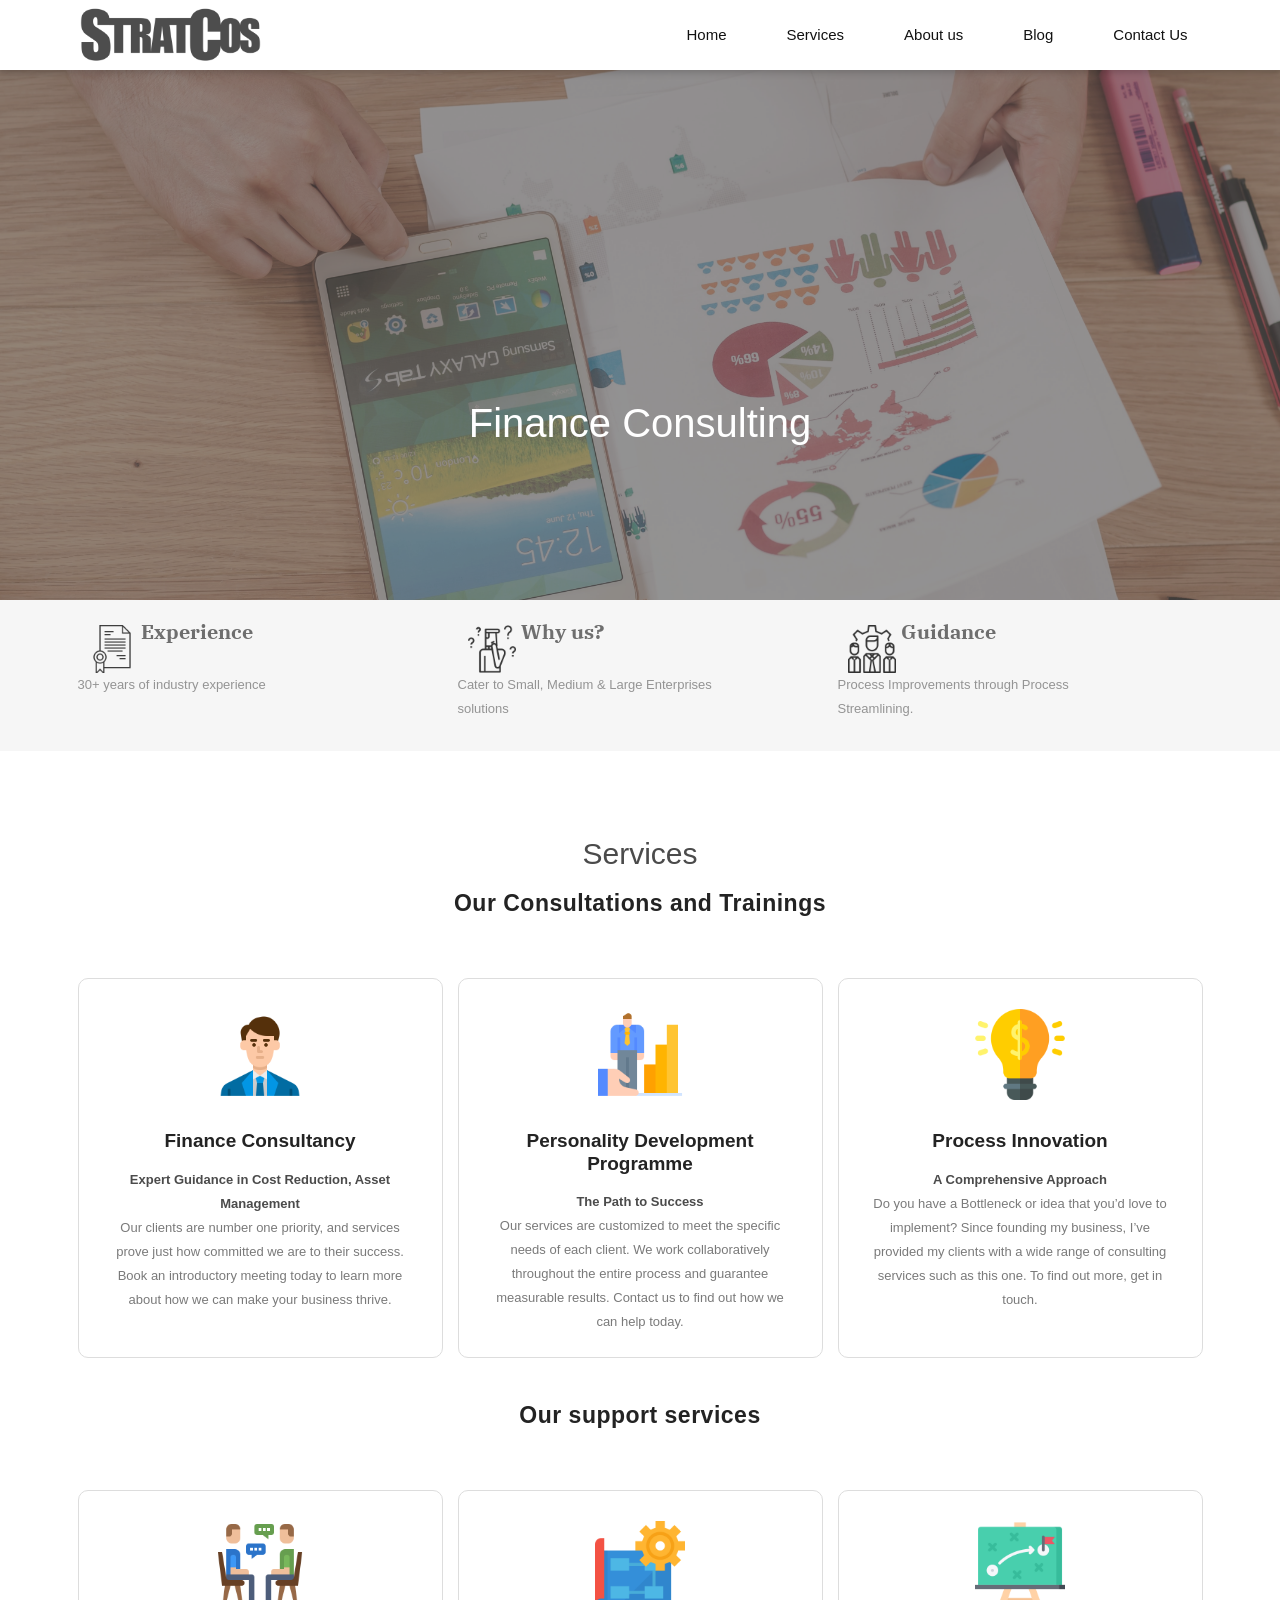
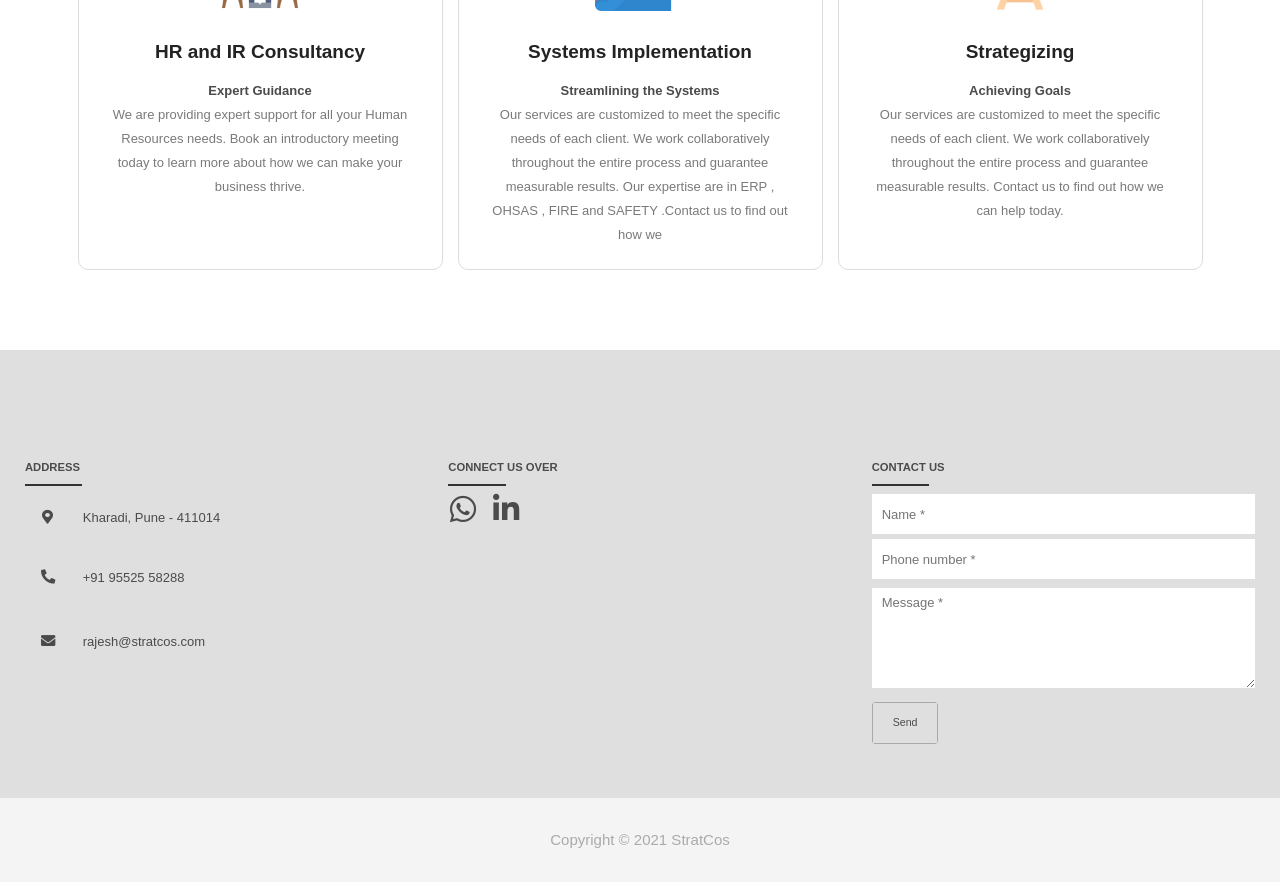
<file: index.html>
<!DOCTYPE html>
<html>
  <head>
    <meta charset="utf-8" />
    <meta http-equiv="X-UA-Compatible" content="IE=edge,chrome=1" />
    <title>StratCos | Innovative Buisness Solution</title>

    <meta name="description" content="" />
    <meta name="viewport" content="width=device-width, initial-scale=1" />

    <!-- <link rel="stylesheet" href="css/bootstrap.min.css" />
    <link rel="stylesheet" href="css/bootstrap-theme.min.css" /> -->
    <link rel="stylesheet" href="css/fontAwesome.css" />
    <link rel="stylesheet" href="css/hero-slider.css" />
    <link rel="stylesheet" href="css/owl-carousel.css" />
    <link rel="stylesheet" href="css/datepicker.css" />

    <link
      rel="stylesheet"
      href="https://use.fontawesome.com/releases/v5.15.2/css/all.css"
      integrity="sha384-vSIIfh2YWi9wW0r9iZe7RJPrKwp6bG+s9QZMoITbCckVJqGCCRhc+ccxNcdpHuYu"
      crossorigin="anonymous"
    />
    <link
      href="https://cdn.jsdelivr.net/npm/bootstrap@5.0.0-beta1/dist/css/bootstrap.min.css"
      rel="stylesheet"
      integrity="sha384-giJF6kkoqNQ00vy+HMDP7azOuL0xtbfIcaT9wjKHr8RbDVddVHyTfAAsrekwKmP1"
      crossorigin="anonymous"
    />
    <link rel="preconnect" href="https://fonts.gstatic.com">
<link href="https://fonts.googleapis.com/css2?family=IBM+Plex+Serif:wght@500&family=Montserrat&display=swap" rel="stylesheet">

    <link
      href="https://fonts.googleapis.com/css?family=Raleway:100,200,300,400,500,600,700,800,900"
      rel="stylesheet"
    />
    <link rel="preconnect" href="https://fonts.gstatic.com" />
    <link
      href="https://fonts.googleapis.com/css2?family=Nunito+Sans:wght@300&family=PT+Sans&display=swap"
      rel="stylesheet"
    />
    <link rel="stylesheet" href="css/templatemo-style.css" />

    <script src="js/vendor/modernizr-2.8.3-respond-1.4.2.min.js"></script>
  </head>

  <body>
    <div
      style="
        position: fixed;
        top: 0;
        width: 100%;
        z-index: 100;
        box-shadow: 0 2px 4px 0 rgba(0, 0, 0, 0.096),
          0 6px 5px 0 rgba(0, 0, 0, 0.062);
      "
      class="wrap"
    >
      <header id="header">
        <div class="container">
          <div class="row">
            <div class="col-md-12">
              <button id="primary-nav-button" type="button">Menu</button>
              <a href="index.html">
                <div class="logo">
                  <img src="img/STRATCOS_LOGO.png" alt="Venue Logo" />
                </div>
              </a>

              <nav id="primary-nav" class="dropdown cf">
                <ul class="dropdown menu">
                  <li>
                    <a class="scrollTo" data-scrollTo="top" href="#">Home</a>
                  </li>

                  <li>
                    <a class="scrollTo" data-scrollTo="services" href="#"
                      >Services</a
                    >
                  </li>
                  <li>
                    <a class="scrollTo" href="./aboutusfinalnew/index.html"
                      >About us</a
                    >
                  </li>
                  <li>
                    <a class="scrollTo" href="./blog/blog.html">Blog</a>
                  </li>
                  <li>
                    <a
                      class="scrollTo"
                      href="./ContactUsPage/contactus.html"
                      >Contact Us</a
                    >
                  </li>
                </ul>
              </nav>
              <!-- / #primary-nav -->
            </div>
          </div>
        </div>
      </header>
    </div>

    <div id="slid-show-slider" class="slide1">
      <div class="slide-show-text">
        <h1>Finance Consulting</h1>
      </div>
      <div class="highlited-banner">
        <div class="container">
          <div class="row justify-content-center">
            <div class="col col-md-4">
              <div class="row">
                <div class="col-sm-2">
                  <img src="./img/certification.png" alt="" />
                </div>
                <div class="col-sm-10">
                  <h4 style="font-size: 2.0rem; font-weight: bold; font-family: 'IBM Plex Serif', serif;">
                    Experience
                  </h4>
                </div>
              </div>
              <div class="row">
                <div class="col-sm-9">
                  <p>30+ years of industry experience</p>
                </div>
              </div>
            </div>

            <div class="col col-md-4">
              <div class="row">
                <div class="col-sm-2">
                  <img src="./img/question.png" alt="" />
                </div>
                <div class="col-sm-10">
                  <h4 style="font-size: 2.0rem; font-weight: bold;font-family: 'IBM Plex Serif', serif;">Why us?</h4>
                </div>
              </div>
              <div class="row">
                <div class="col-sm-9">
                  <p>Cater to Small, Medium & Large Enterprises solutions</p>
                </div>
              </div>
            </div>

            <div class="col col-md-4">
              <div class="row">
                <div class="col-sm-2">
                  <img src="./img/work-team.png" alt="" />
                </div>
                <div class="col-sm-10">
                  <h4 style="font-size: 2.0rem; font-weight: bold; font-family: 'IBM Plex Serif', serif;">Guidance</h4>
                </div>
              </div>
              <div class="row">
                <div class="col-sm-9">
                  <p>Process Improvements through Process Streamlining.</p>
                </div>
              </div>
            </div>
          </div>
        </div>
      </div>
    </div>

    <section class="our-services" id="services">
      <div class="container">
        <div class="row">
          <div class="col-md-12">
            <div class="section-heading">
              <div style="font-size: 3rem">Services</div>

              <h2>Our Consultations and Trainings</h2>
            </div>
          </div>
        </div>
        <div class="row">
          <div class="col-md-4">
            <div class="service-item">
              <div class="icon">
                <img style="width: 30%" src="img/bussiness-man.png" alt="" />
              </div>
              <h4>Finance Consultancy</h4>
              <p>
                <strong
                  >Expert Guidance in Cost Reduction, Asset Management</strong
                ><br />
                Our clients are number one priority, and services prove just how
                committed we are to their success. Book an introductory meeting
                today to learn more about how we can make your business thrive.
              </p>
            </div>
          </div>
          <div class="col-md-4">
            <div class="service-item">
              <div class="icon">
                <img
                  style="width: 30%"
                  src="img/personal-development.png"
                  alt=""
                />
              </div>
              <h4>Personality Development Programme</h4>
              <p>
                <strong>The Path to Success </strong><br />
                Our services are customized to meet the specific needs of each
                client. We work collaboratively throughout the entire process
                and guarantee measurable results. Contact us to find out how we
                can help today.
              </p>
            </div>
          </div>
          <div class="col-md-4">
            <div class="service-item">
              <div class="icon">
                <img style="width: 30%" src="img/idea.png" alt="" />
              </div>
              <h4>Process Innovation</h4>
              <p>
                <strong>A Comprehensive Approach </strong><br />
                Do you have a Bottleneck or idea that you’d love to implement?
                Since founding my business, I’ve provided my clients with a wide
                range of consulting services such as this one. To find out more,
                get in touch.
              </p>
            </div>
          </div>
        </div>
        <div class="row">
          <div class="col-md-12">
            <div class="section-heading">
              <h2 style="padding-top: 3rem">Our support services</h2>
            </div>
          </div>
        </div>
        <div class="row">
          <div class="col-md-4">
            <div class="service-item">
              <div class="icon">
                <img src="img/talking.png" style="width: 30%" alt="" />
              </div>
              <h4>HR and IR Consultancy</h4>
              <p>
                <strong>Expert Guidance </strong><br />
                We are providing expert support for all your Human Resources
                needs. Book an introductory meeting today to learn more about
                how we can make your business thrive.
              </p>
            </div>
          </div>
          <div class="col-md-4">
            <div class="service-item">
              <div class="icon">
                <img style="width: 30%" src="img/implement.png" alt="" />
              </div>
              <h4>Systems Implementation</h4>
              <p>
                <strong>Streamlining the Systems </strong><br />
                Our services are customized to meet the specific needs of each
                client. We work collaboratively throughout the entire process
                and guarantee measurable results. Our expertise are in ERP ,
                OHSAS , FIRE and SAFETY .Contact us to find out how we
              </p>
            </div>
          </div>
          <div class="col-md-4">
            <div class="service-item">
              <div class="icon">
                <img src="img/strategy.png" style="width: 30%" alt="" />
              </div>
              <h4>Strategizing</h4>
              <p>
                <strong>Achieving Goals </strong><br />
                Our services are customized to meet the specific needs of each
                client. We work collaboratively throughout the entire process
                and guarantee measurable results. Contact us to find out how we
                can help today.
              </p>
            </div>
          </div>
        </div>
      </div>
    </section>

    <footer>
      <section id="CONTACTUS">
        <div class="main-content">
          <div class="center box">
            <h2>Address</h2>
            <div class="content">
              <div class="place">
                <i class="fas fa-map-marker-alt"></i>
                <span class="text"
                  > Kharadi, Pune - 411014</span
                >
              </div>
              <div class="phone">
                <i class="fas fa-phone-alt"></i>
                <span class="text">+91 95525 58288</span>
              </div>
              <div class="email">
                <i class="fas fa-envelope"></i>
                <span class="text">rajesh@stratcos.com</span>
              </div>
            </div>
          </div>
          <div class="left box">
            <h2>Connect us over</h2>
            <div class="content">
              <div class="social">
                <a
                  href="https://api.whatsapp.com/send/?phone=919552558288&text&app_absent=0"
                  ><i
                    class="fab fa-whatsapp fa-3x"
                    style="margin-right: 10px"
                  ></i
                ></a>
                <a
                  href="https://www.linkedin.com/in/rajeshagrawalatisbsolutions"
                  ><i
                    class="fab fa-linkedin-in fa-3x"
                    style="margin-right: 10px; margin-bottom: 20px;"
                  ></i
                ></a>
              </div>  
              <div class="Googlemap" id="map">
                <iframe
                  src="https://www.google.com/maps/embed?pb=!1m18!1m12!1m3!1d3782.7328161769733!2d73.93516261489309!3d18.54097228739707!2m3!1f0!2f0!3f0!3m2!1i1024!2i768!4f13.1!3m3!1m2!1s0x3bc2c3d5ec0f02c3%3A0x5c2434ba7a282227!2sNyati%20Empire!5e0!3m2!1sen!2sus!4v1612455632768!5m2!1sen!2sus"
                  width="80%"
                  height="200"
                  frameborder="0"
                  style="border: 0"
                  allowfullscreen=""
                  aria-hidden="false"
                  tabindex="0"
                ></iframe>
              </div>
              <!-- <div class="social">
                <a
                  href="https://api.whatsapp.com/send/?phone=919552558288&text&app_absent=0"
                  ><i
                    class="fab fa-whatsapp fa-3x"
                    style="margin-right: 10px"
                  ></i
                ></a>
                <a
                  href="https://www.linkedin.com/in/rajeshagrawalatisbsolutions"
                  ><i
                    class="fab fa-linkedin-in fa-3x"
                    style="margin-right: 10px"
                  ></i
                ></a>
              </div> -->
            </div>
          </div>

         

          <div class="right box">
            <h2>Contact us</h2>
            <div class="content">
              <form  action="mailto:rajesh@stratcos.com" method="post" enctype="text/plain">
                <div class="name">
                  <input
                  name= "Name "
                    style="margin: 0px 0px 5px"
                    type="name"
                    placeholder="Name *"
                    required
                  />
                </div>

                <div class="phone">
                  <input name="Phone " type="text" placeholder="Phone number *" required />
                </div>

                <div class="msg">
                  <textarea
                  name="Message "
                    type="text"
                    placeholder="Message *"
                    style="height: 100px; padding-top: 5px"
                    required
                  ></textarea>
                  <!-- <changeit rows="2" cols="25" required></changeit> -->
                </div>
                <div
                  class="btn"
                  style="padding: 0px; background-color: darkgrey"
                >
                  <button type="submit">Send</button>
                </div>
              </form>
            </div>
          </div>
        </div>
      </section>
      <div class="sub-footer">
        <p>Copyright &copy; 2021 StratCos</p>
      </div>
    </footer>

    <script
      src="https://ajax.googleapis.com/ajax/libs/jquery/1.11.2/jquery.min.js"
      type="text/javascript"
    ></script>
    <script>
      window.jQuery ||
        document.write(
          '<script src="js/vendor/jquery-1.11.2.min.js"><\/script>'
        );
    </script>

    <!-- <script src="js/vendor/bootstrap.min.js"></script> -->

    <script src="js/datepicker.js"></script>
    <script src="js/plugins.js"></script>
    <script src="js/main.js"></script>
    <script
      src="https://cdn.jsdelivr.net/npm/bootstrap@5.0.0-beta1/dist/js/bootstrap.bundle.min.js"
      integrity="sha384-ygbV9kiqUc6oa4msXn9868pTtWMgiQaeYH7/t7LECLbyPA2x65Kgf80OJFdroafW"
      crossorigin="anonymous"
    ></script>
  </body>
</html>
</file>
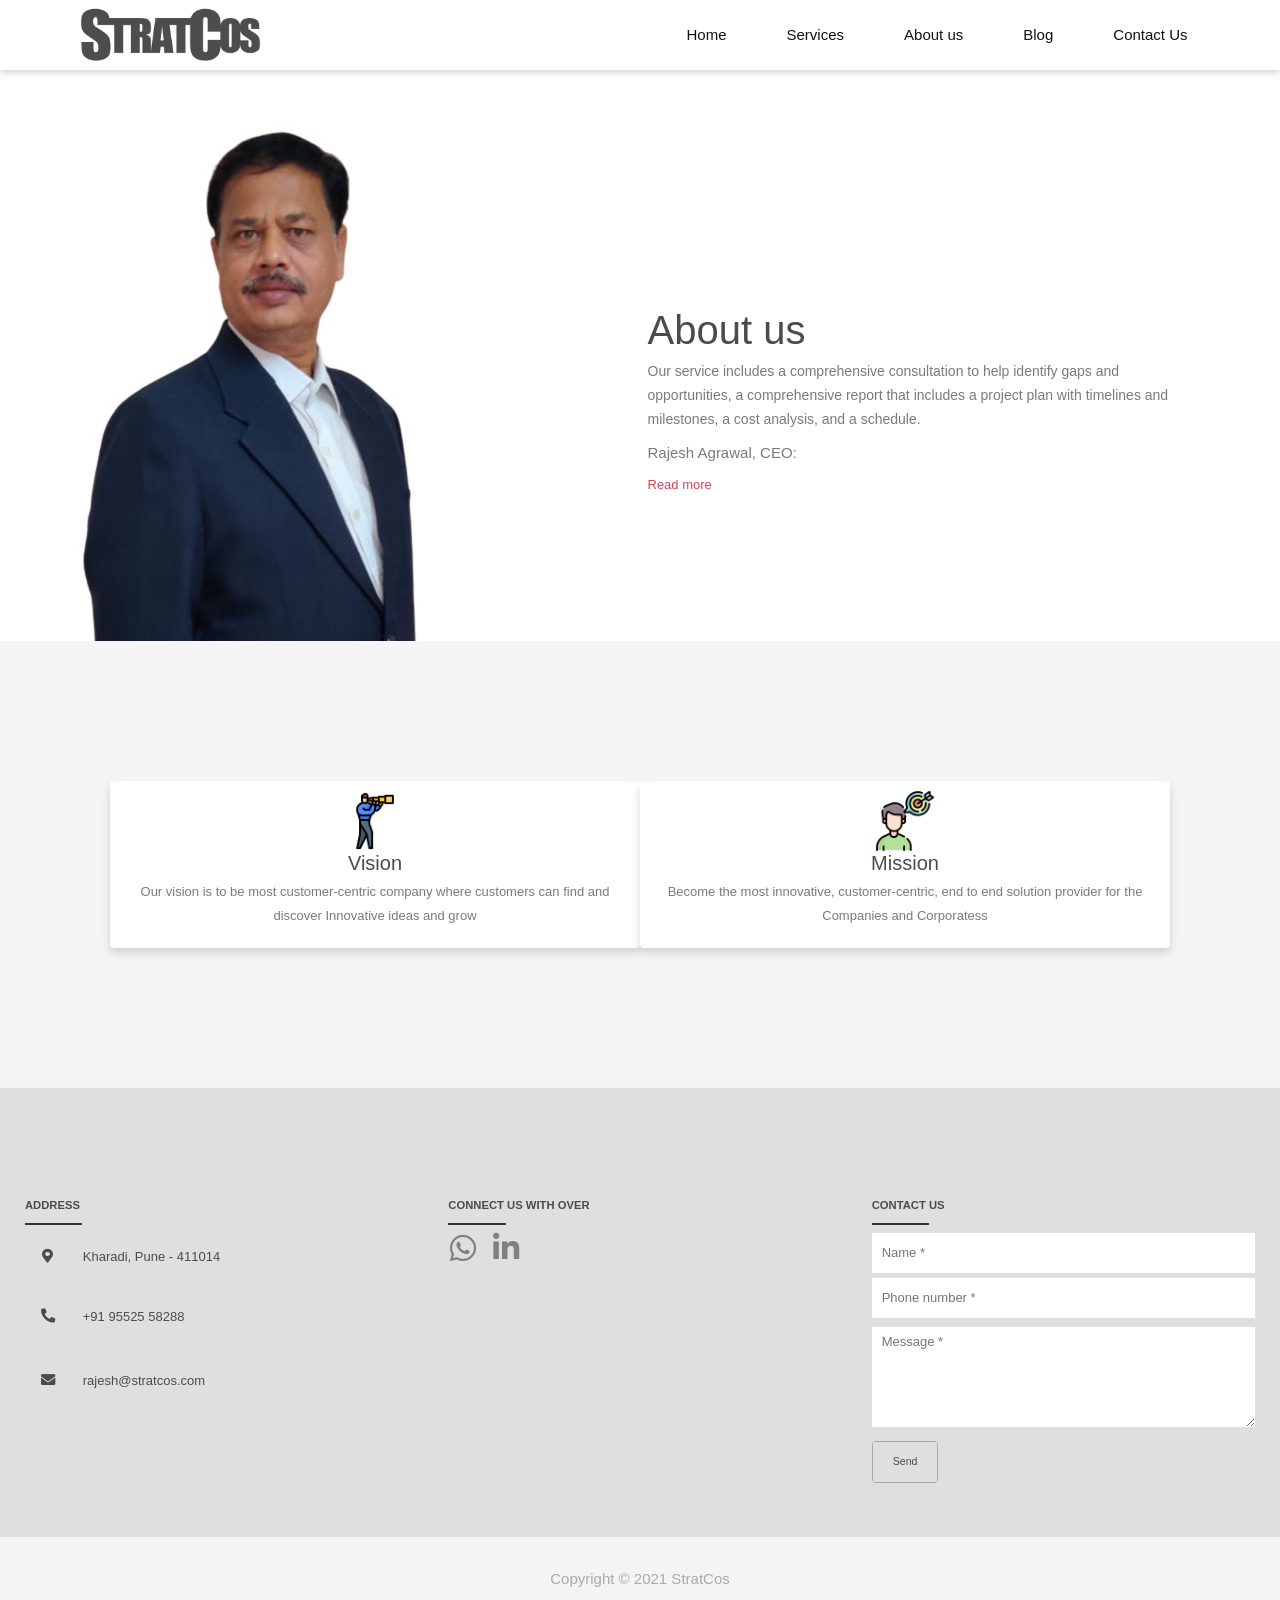
<file: aboutusfinalnew/index.html>
<!DOCTYPE html>
<html lang="en">
  <head>
    <meta charset="UTF-8" />
    <meta http-equiv="X-UA-Compatible" content="IE=edge,chrome=1" />
    <meta name="viewport" content="width=device-width, initial-scale=1.0" />
    <link
      href="https://cdn.jsdelivr.net/npm/bootstrap@5.0.0-beta1/dist/css/bootstrap.min.css"
      rel="stylesheet"
      integrity="sha384-giJF6kkoqNQ00vy+HMDP7azOuL0xtbfIcaT9wjKHr8RbDVddVHyTfAAsrekwKmP1"
      crossorigin="anonymous"
    />
    <link rel="stylesheet" href="../css/hero-slider.css" />
    <link rel="stylesheet" href="../css/owl-carousel.css" />
    <link rel="stylesheet" href="../css/datepicker.css" />
    <link
      rel="stylesheet"
      href="https://use.fontawesome.com/releases/v5.15.2/css/all.css"
      integrity="sha384-vSIIfh2YWi9wW0r9iZe7RJPrKwp6bG+s9QZMoITbCckVJqGCCRhc+ccxNcdpHuYu"
      crossorigin="anonymous"
    />

    <link rel="preconnect" href="https://fonts.gstatic.com" />
    <link rel="preconnect" href="https://fonts.gstatic.com" />
    <link rel="preconnect" href="https://fonts.gstatic.com" />
    <link
      href="https://fonts.googleapis.com/css2?family=Merriweather:ital,wght@0,300;0,400;0,700;0,900;1,300;1,400;1,900&family=Open+Sans:ital,wght@0,300;0,400;1,300;1,400&family=Playfair+Display:ital,wght@0,400;0,500;0,700;1,400;1,500&display=swap"
      rel="stylesheet"
    />
    <link rel="stylesheet" href="../css/templatemo-style.css" />
    <link rel="stylesheet" href="./index.css" />
    <title>About Us</title>
    <script src="../js/vendor/modernizr-2.8.3-respond-1.4.2.min.js"></script>
  </head>
  <body>
    <div
      style="
        position: fixed;
        top: 0;
        width: 100%;
        z-index: 100;
        box-shadow: 0 2px 4px 0 rgba(0, 0, 0, 0.096),
          0 6px 5px 0 rgba(0, 0, 0, 0.062);
      "
      class="wrap"
    >
      <header id="header">
        <div class="container">
          <div class="row">
            <div class="col-md-12">
              <button id="primary-nav-button" type="button">Menu</button>
              <a href="../index.html">
                <div class="logo">
                  <img src="img/STRATCOS_LOGO.png" alt="Venue Logo" />
                </div>
              </a>

              <nav id="primary-nav" class="dropdown cf">
                <ul class="dropdown menu">
                  <li>
                    <a class="scrollTo" data-scrollTo="top" href="../index.html"
                      >Home</a
                    >
                  </li>

                  <li>
                    <a
                      class="scrollTo"
                      data-scrollTo="services"
                      href="../index.html"
                      >Services</a
                    >
                  </li>
                  <li>
                    <a class="scrollTo" href="#">About us</a>
                  </li>
                  <li>
                    <a class="scrollTo" href="../blog/blog.html">Blog</a>
                  </li>
                  <li>
                    <a class="scrollTo" href="../ContactUsPage/contactus.html"
                      >Contact Us</a
                    >
                  </li>
                </ul>
              </nav>
              <!-- / #primary-nav -->
            </div>
          </div>
        </div>
      </header>
    </div>
    <div class="container" style="padding-top: 100px">
      <div class="row">
        <div class="col-12 col-md">
          <img
            id="ceo"
            src="./img/IMG_4021.jpeg"
            alt=""
            style="margin-top: 20px"
          />
        </div>
        <div
          class="col-12 col-md about-us-cont"
          style="margin: auto; padding-top: 60px"
        >
          <h1 style="font-size: 4rem; font-family: 'Montserrat', sans-serif">
            About us
          </h1>
          <p style="font-size: 1.4rem">
            Our service includes a comprehensive consultation to help identify
            gaps and opportunities, a comprehensive report that includes a
            project plan with timelines and milestones, a cost analysis, and a
            schedule.
          </p>
          <p style="font-size: 1.5rem">
           Rajesh Agrawal, CEO:
          </p>
          <a href="../aboutusfinalnew/casestudy.html" style="font-size: 1.3rem"
            >Read more</a
          >
        </div>
      </div>
    </div>

    <div
      class="vision-columns"
      style="background-color: rgba(233, 231, 231, 0.432)"
    >
      <div class="container boxes">
        <div class="row justify-content-around mission-row">
          <div class="col-12 col-md-6 shadow p-3 bg-white rounded three-boxes">
            <img src="./img/vision.png" class="vision-logo" alt="" />
            <h2>Vision</h2>
            <p>
              Our vision is to be most customer-centric company where customers
              can find and discover Innovative ideas and grow
            </p>
          </div>
          <div class="col-12 col-md-6 shadow p-3 bg-white rounded three-boxes">
            <img src="./img/purpose.png" class="vision-logo" alt="" />
            <div class="text">
              <h2>Mission</h2>
              <p>
                Become the most innovative, customer-centric, end to end
                solution provider for the Companies and Corporatess
              </p>
            </div>
          </div>
          <!-- <div
          class="col-12 col-md-4 shadow p-3 mb-5 bg-white rounded three-boxes"
        >
          <img src="./img/boss.png" class="vision-logo" alt="" />
          <h2>Ceo Talk</h2>
          <p>
            Our vision is to be most customer-centric company where customers
            can find and discover Innovative ideas and grow
          </p>
          <a href="./casestudy.html"> <p>Read more</p></a>
        </div> -->
        </div>
      </div>
    </div>

    <!-- <div>
      <img src="./img/RajeshStratCos.jpeg" alt="" style="width: 30%">
      <h1>Ceo talks</h1>
      <p>Want to know more about our ceo. Read the article below</p>
    </div> -->

    <footer>
      <section id="CONTACTUS">
        <div class="main-content">
          <div class="center box">
            <h2>Address</h2>
            <div class="content">
              <div class="place">
                <i class="fas fa-map-marker-alt"></i>
                <span class="text"
                  > Kharadi, Pune - 411014</span
                >
              </div>
              <div class="phone">
                <i class="fas fa-phone-alt"></i>
                <span class="text">+91 95525 58288</span>
              </div>
              <div class="email">
                <i class="fas fa-envelope"></i>
                <span class="text">rajesh@stratcos.com</span>
              </div>
            </div>
          </div>
          <div class="left box">
            <h2>Connect us with over</h2>
            <!-- <div class="content">
              <div class="Googlemap" id="map">
                <iframe
                  src="https://www.google.com/maps/embed?pb=!1m18!1m12!1m3!1d3782.7328161769733!2d73.93516261489309!3d18.54097228739707!2m3!1f0!2f0!3f0!3m2!1i1024!2i768!4f13.1!3m3!1m2!1s0x3bc2c3d5ec0f02c3%3A0x5c2434ba7a282227!2sNyati%20Empire!5e0!3m2!1sen!2sus!4v1612455632768!5m2!1sen!2sus"
                  width="100%"
                  height="250"
                  frameborder="0"
                  style="border: 0"
                  allowfullscreen=""
                  aria-hidden="false"
                  tabindex="0"
                ></iframe>
              </div> -->
              <div class="content">
              <div class="social">
                <a
                  href="https://api.whatsapp.com/send/?phone=919552558288&text&app_absent=0"
                  ><i
                    class="fab fa-whatsapp fa-3x"
                    style="margin-right: 10px; color: gray; margin-bottom: 20px;"
                  ></i
                ></a>
                <a
                  href="https://www.linkedin.com/in/rajeshagrawalatisbsolutions"
                  ><i
                    class="fab fa-linkedin-in fa-3x"
                    style="margin-right: 10px; color: gray; margin-bottom: 20px;"
                  ></i
                ></a>
              </div>
              
                <div class="Googlemap" id="map">
                  <iframe
                    src="https://www.google.com/maps/embed?pb=!1m18!1m12!1m3!1d3782.7328161769733!2d73.93516261489309!3d18.54097228739707!2m3!1f0!2f0!3f0!3m2!1i1024!2i768!4f13.1!3m3!1m2!1s0x3bc2c3d5ec0f02c3%3A0x5c2434ba7a282227!2sNyati%20Empire!5e0!3m2!1sen!2sus!4v1612455632768!5m2!1sen!2sus"
                    width="80%"
                    height="200"
                    frameborder="0"
                    style="border: 0"
                    allowfullscreen=""
                    aria-hidden="false"
                    tabindex="0"
                  ></iframe>
                </div>
            </div>
          </div>

          <div class="right box">
            <h2>Contact us</h2>
            <div class="content">
              <form  action="mailto:rajesh@stratcos.com" method="post" enctype="text/plain">
                <div class="name">
                  <input
                  name="Name "
                    style="margin: 0px 0px 5px"
                    type="name"
                    placeholder="Name *"
                    required
                  />
                </div>

                <div class="phone">
                  <input name="Phone" type="text" placeholder="Phone number *" required />
                </div>

                <div class="msg">
                  <textarea
                    type="text"
                    name="Message"
                    placeholder="Message *"
                    style="height: 100px; padding-top: 5px"
                    required
                  ></textarea>
                  <!-- <changeit rows="2" cols="25" required></changeit> -->
                </div>
                <div
                  class="btn"
                  style="padding: 0px; background-color: darkgrey"
                >
                  <button type="submit">Send</button>
                </div>
              </form>
            </div>
          </div>
        </div>
      </section>
      <div class="sub-footer">
        <p>
          Copyright &copy; 2021 StratCos
          <!-- <a rel="nofollow" href="http://www.templatemo.com">Template Mo</a> -->
        </p>
      </div>
    </footer>

    <script
      src="https://ajax.googleapis.com/ajax/libs/jquery/1.11.2/jquery.min.js"
      type="text/javascript"
    ></script>
    <script>
      window.jQuery ||
        document.write(
          '<script src="../js/vendor/jquery-1.11.2.min.js"><\/script>'
        );
    </script>

    <script src="../js/vendor/bootstrap.min.js"></script>

    <script src="../js/datepicker.js"></script>
    <script src="../js/plugins.js"></script>
    <script src="../js/main.js"></script>
    <script
      src="https://cdn.jsdelivr.net/npm/bootstrap@5.0.0-beta1/dist/js/bootstrap.bundle.min.js"
      integrity="sha384-ygbV9kiqUc6oa4msXn9868pTtWMgiQaeYH7/t7LECLbyPA2x65Kgf80OJFdroafW"
      crossorigin="anonymous"
    ></script>
  </body>
</html>
</file>
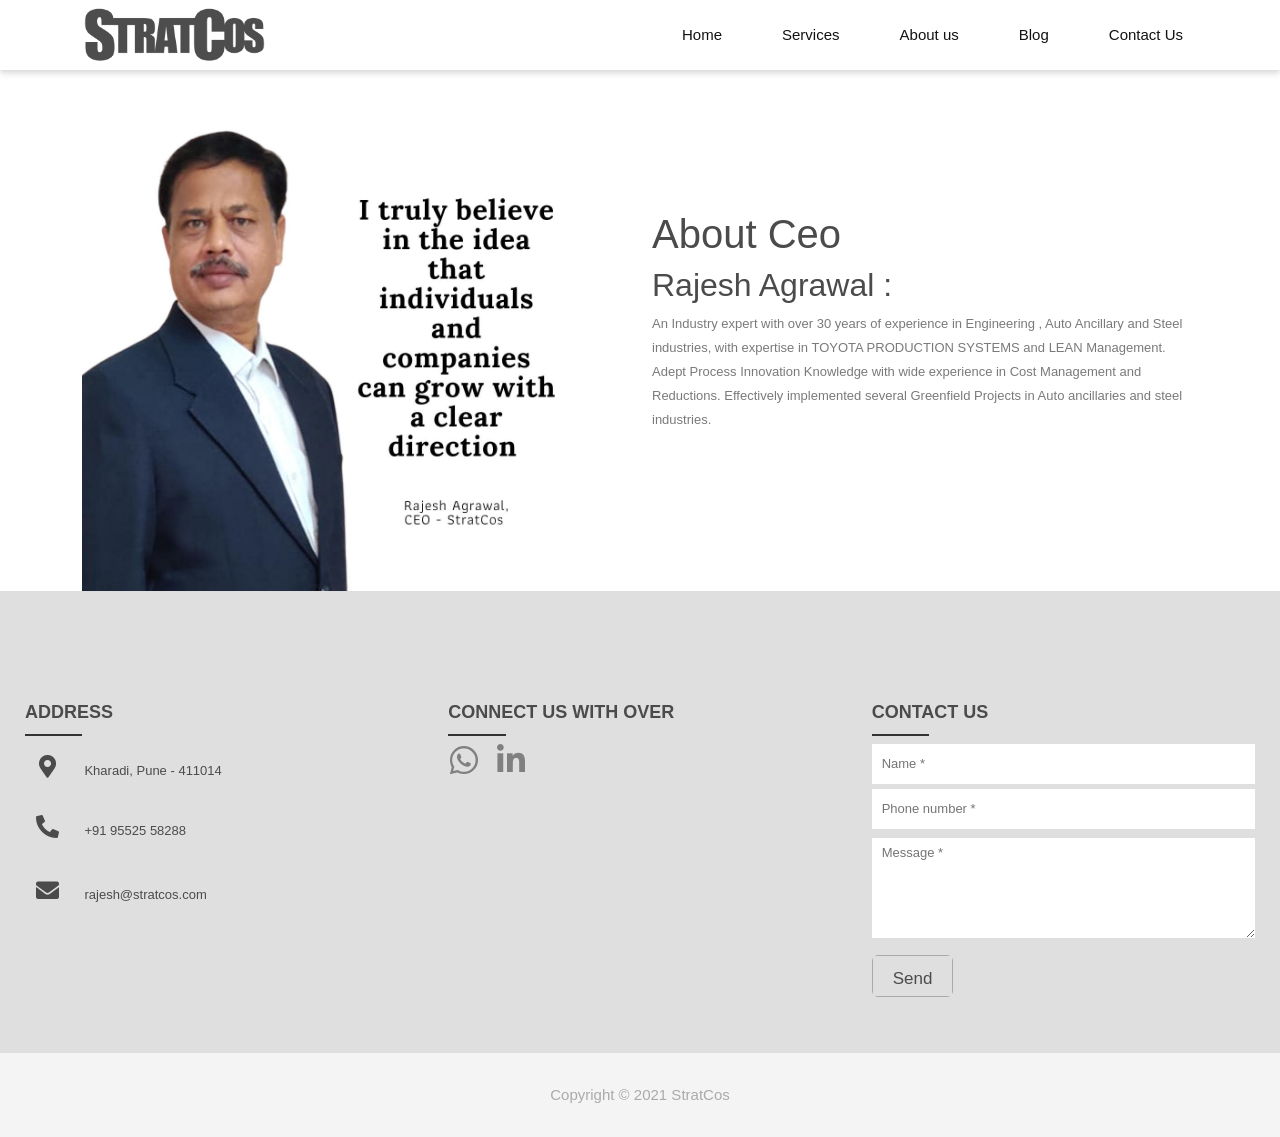
<file: aboutusfinalnew/casestudy.html>
<!DOCTYPE html>
<html lang="en">
  <head>
    <meta charset="UTF-8" />
    <meta http-equiv="X-UA-Compatible" content="IE=edge" />
    <meta name="viewport" content="width=device-width, initial-scale=1.0" />
    <link
      href="https://cdn.jsdelivr.net/npm/bootstrap@5.0.0-beta1/dist/css/bootstrap.min.css"
      rel="stylesheet"
      integrity="sha384-giJF6kkoqNQ00vy+HMDP7azOuL0xtbfIcaT9wjKHr8RbDVddVHyTfAAsrekwKmP1"
      crossorigin="anonymous"
    />
    <link
    rel="stylesheet"
    href="https://use.fontawesome.com/releases/v5.15.2/css/all.css"
    integrity="sha384-vSIIfh2YWi9wW0r9iZe7RJPrKwp6bG+s9QZMoITbCckVJqGCCRhc+ccxNcdpHuYu"
    crossorigin="anonymous"
  />
    <link rel="stylesheet" href="../css/templatemo-style.css" />
    <link rel="stylesheet" href="./casestudy.css" />
    <title>Document</title>
  </head>
  <body>
    <div
      style="
        position: fixed;
        top: 0;
        width: 100%;
        z-index: 100;
        box-shadow: 0 2px 4px 0 rgba(0, 0, 0, 0.096),
          0 6px 5px 0 rgba(0, 0, 0, 0.062);
      "
      class="wrap"
    >
      <header id="header">
        <div class="container">
          <div class="row">
            <div class="col-md-12">
              <button id="primary-nav-button" type="button">Menu</button>
              <a href="../index.html">
                <div class="logo">
                  <img src="img/STRATCOS_LOGO.png" alt="Venue Logo" />
                </div>
              </a>

              <nav id="primary-nav" class="dropdown cf">
                <ul class="dropdown menu">
                  <li>
                    <a class="scrollTo" data-scrollTo="top" href="../index.html"
                      >Home</a
                    >
                  </li>

                  <li>
                    <a
                      class="scrollTo"
                      data-scrollTo="services"
                      href="../index.html"
                      >Services</a
                    >
                  </li>
                  <li>
                    <a class="scrollTo" href="../aboutusfinalnew/index.html">About us</a>
                  </li>
                  <li>
                    <a class="scrollTo" href="../blog/blog.html">Blog</a>
                  </li>
                  <li>
                    <a class="scrollTo" href="../ContactUsPage/contactus.html"
                      >Contact Us</a
                    >
                  </li>
                </ul>
              </nav>
              <!-- / #primary-nav -->
            </div>
          </div>
        </div>
      </header>
    </div>

    <div class="container" style="margin-top: 100px">
      <div class="row">
        <div class="col-12 col-md-6">
          <img src="../img/RajeshStratCos.jpeg" alt="" style="width: 90%" />
        </div>

        <div class="col-12 col-md-6" style="padding-top: 110px">
          <h1>About Ceo</h1>
          <h2>Rajesh Agrawal :</h2>
          <p>
            An Industry expert with over 30 years of experience in Engineering ,
            Auto Ancillary and Steel industries, with expertise in TOYOTA
            PRODUCTION SYSTEMS and LEAN Management. Adept Process Innovation
            Knowledge with wide experience in Cost Management and Reductions.
            Effectively implemented several Greenfield Projects in Auto
            ancillaries and steel industries.
          </p>
        </div>
      </div>
    </div>

    <footer>
      <section id="CONTACTUS">
        <div class="main-content">
          <div class="center box">
            <h2>Address</h2>
            <div class="content">
              <div class="place">
                <i class="fas fa-map-marker-alt"></i>
                <span class="text"
                  > Kharadi, Pune - 411014</span
                >
              </div>
              <div class="phone">
                <i class="fas fa-phone-alt"></i>
                <span class="text">+91 95525 58288</span>
              </div>
              <div class="email">
                <i class="fas fa-envelope"></i>
                <span class="text">rajesh@stratcos.com</span>
              </div>
            </div>
          </div>
          <div class="left box">
            <h2>Connect us with over</h2>
            <!-- <div class="content">
              <div class="Googlemap" id="map">
                <iframe
                  src="https://www.google.com/maps/embed?pb=!1m18!1m12!1m3!1d3782.7328161769733!2d73.93516261489309!3d18.54097228739707!2m3!1f0!2f0!3f0!3m2!1i1024!2i768!4f13.1!3m3!1m2!1s0x3bc2c3d5ec0f02c3%3A0x5c2434ba7a282227!2sNyati%20Empire!5e0!3m2!1sen!2sus!4v1612455632768!5m2!1sen!2sus"
                  width="100%"
                  height="250"
                  frameborder="0"
                  style="border: 0"
                  allowfullscreen=""
                  aria-hidden="false"
                  tabindex="0"
                ></iframe>
              </div> -->
            <div class="content">
              <div class="social">
                <a
                  href="https://api.whatsapp.com/send/?phone=919552558288&text&app_absent=0"
                  ><i
                    class="fab fa-whatsapp fa-2x"
                    style="margin-right: 10px; color: gray; margin-bottom: 20px"
                  ></i
                ></a>
                <a
                  href="https://www.linkedin.com/in/rajeshagrawalatisbsolutions"
                  ><i
                    class="fab fa-linkedin-in fa-2x"
                    style="margin-right: 10px; color: gray; margin-bottom: 20px"
                  ></i
                ></a>
              </div>

              <div class="Googlemap" id="map">
                <iframe
                  src="https://www.google.com/maps/embed?pb=!1m18!1m12!1m3!1d3782.7328161769733!2d73.93516261489309!3d18.54097228739707!2m3!1f0!2f0!3f0!3m2!1i1024!2i768!4f13.1!3m3!1m2!1s0x3bc2c3d5ec0f02c3%3A0x5c2434ba7a282227!2sNyati%20Empire!5e0!3m2!1sen!2sus!4v1612455632768!5m2!1sen!2sus"
                  width="80%"
                  height="200"
                  frameborder="0"
                  style="border: 0"
                  allowfullscreen=""
                  aria-hidden="false"
                  tabindex="0"
                ></iframe>
              </div>
            </div>
          </div>

          <div class="right box">
            <h2>Contact us</h2>
            <div class="content">
              <form  action="mailto:rajesh@stratcos.com" method="post" enctype="text/plain">
                <div class="name">
                  <input
                  name= "Name "
                    style="margin: 0px 0px 5px"
                    type="name"
                    placeholder="Name *"
                    required
                  />
                </div>

                <div class="phone">
                  <input name="Phone " type="text" placeholder="Phone number *" required />
                </div>

                <div class="msg">
                  <textarea
                    type="text"
                    name= "Message "
                    placeholder="Message *"
                    style="height: 100px; padding-top: 5px"
                    required
                  ></textarea>
                  <!-- <changeit rows="2" cols="25" required></changeit> -->
                </div>
                <div
                  class="btn"
                  style="padding: 0px; background-color: darkgrey"
                >
                  <button type="submit">Send</button>
                </div>
              </form>
            </div>
          </div>
        </div>
      </section>
      <div class="sub-footer">
        <p>
          Copyright &copy; 2021 StratCos
          <!-- <a rel="nofollow" href="http://www.templatemo.com">Template Mo</a> -->
        </p>
      </div>
    </footer>

    <script
      src="https://ajax.googleapis.com/ajax/libs/jquery/1.11.2/jquery.min.js"
      type="text/javascript"
    ></script>
    <script>
      window.jQuery ||
        document.write(
          '<script src="../js/vendor/jquery-1.11.2.min.js"><\/script>'
        );
    </script>

    <script src="../js/vendor/bootstrap.min.js"></script>

    <script src="../js/datepicker.js"></script>
    <script src="../js/plugins.js"></script>
    <script src="../js/main.js"></script>
    <script
      src="https://cdn.jsdelivr.net/npm/bootstrap@5.0.0-beta1/dist/js/bootstrap.bundle.min.js"
      integrity="sha384-ygbV9kiqUc6oa4msXn9868pTtWMgiQaeYH7/t7LECLbyPA2x65Kgf80OJFdroafW"
      crossorigin="anonymous"
    ></script>
  </body>
</html>
</file>
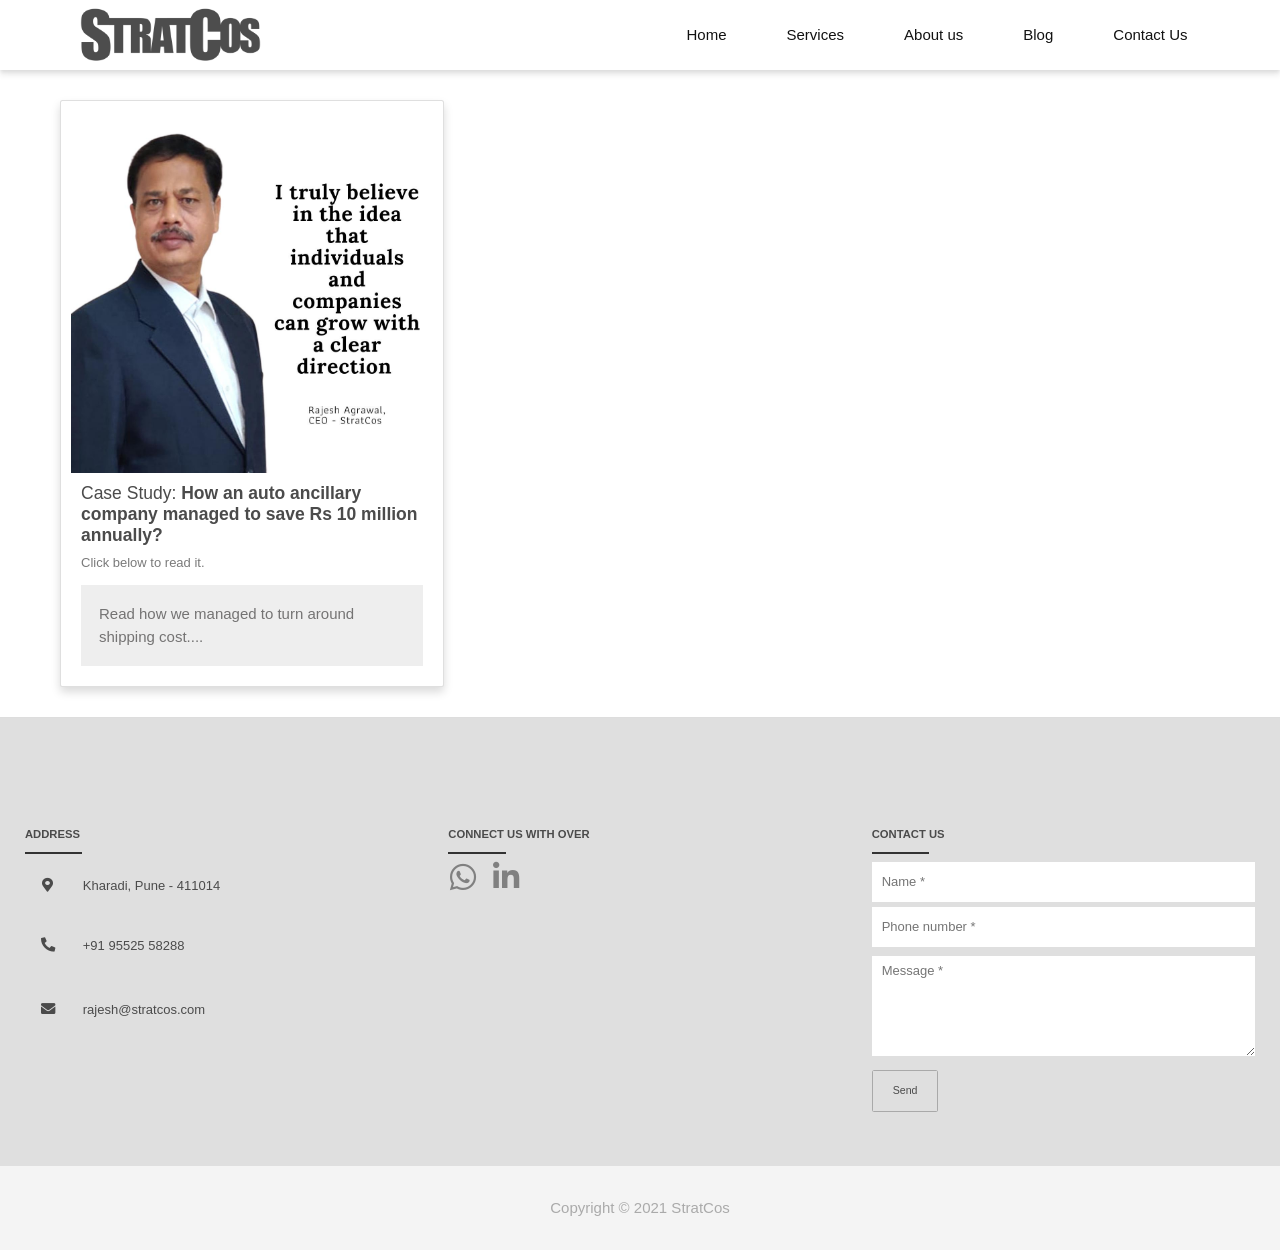
<file: blog/blog.html>
<!DOCTYPE html>
<html lang="en">
  <head>
    <meta charset="UTF-8" />
    <meta http-equiv="X-UA-Compatible" content="IE=edge" />
    <meta name="viewport" content="width=device-width, initial-scale=1.0" />
    <link rel="stylesheet" href="../css/hero-slider.css" />
    <link rel="stylesheet" href="../css/owl-carousel.css" />
    <link rel="stylesheet" href="../css/datepicker.css" />
    <link
      rel="stylesheet"
      href="https://use.fontawesome.com/releases/v5.15.2/css/all.css"
      integrity="sha384-vSIIfh2YWi9wW0r9iZe7RJPrKwp6bG+s9QZMoITbCckVJqGCCRhc+ccxNcdpHuYu"
      crossorigin="anonymous"
    />

    <link rel="preconnect" href="https://fonts.gstatic.com" />
    <link rel="preconnect" href="https://fonts.gstatic.com" />
    <link rel="preconnect" href="https://fonts.gstatic.com" />
    <link
      href="https://fonts.googleapis.com/css2?family=Merriweather:ital,wght@0,300;0,400;0,700;0,900;1,300;1,400;1,900&family=Open+Sans:ital,wght@0,300;0,400;1,300;1,400&family=Playfair+Display:ital,wght@0,400;0,500;0,700;1,400;1,500&display=swap"
      rel="stylesheet"
    />
    <link rel="stylesheet" href="../css/bootstrap.min.css" />
    <link rel="stylesheet" href="../css/templatemo-style.css" />
    <link rel="stylesheet" href="./blog.css" />

    <title>Blog</title>
    <script
      src="https://ajax.googleapis.com/ajax/libs/jquery/1.11.2/jquery.min.js"
      type="text/javascript"
    ></script>
    <script src="../js/vendor/bootstrap.min.js"></script>
  </head>
  <body>
    <div
      style="
        position: fixed;
        top: 0;
        width: 100%;
        z-index: 100;
        box-shadow: 0 2px 4px 0 rgba(0, 0, 0, 0.096),
          0 6px 5px 0 rgba(0, 0, 0, 0.062);
      "
      class="wrap"
    >
      <header id="header">
        <div class="container">
          <div class="row">
            <div class="col-md-12">
              <button id="primary-nav-button" type="button">Menu</button>
              <a href="../index.html">
                <div class="logo">
                  <img src="../img/STRATCOS_LOGO.png" alt="Venue Logo" />
                </div>
              </a>

              <nav id="primary-nav" class="dropdown cf">
                <ul class="dropdown menu">
                  <li>
                    <a class="scrollTo" data-scrollTo="top" href="../index.html">Home</a>
                  </li>

                  <li>
                    <a class="scrollTo" data-scrollTo="services" href="../index.html"
                      >Services</a
                    >
                  </li>
                  <li>
                    <a class="scrollTo" href="../aboutusfinalnew/index.html"
                      >About us</a
                    >
                  </li>
                  <li>
                    <a class="scrollTo" href="#">Blog</a>
                  </li>
                  <li>
                    <a class="scrollTo" href="../ContactUsPage/contactus.html"
                      >Contact Us</a
                    >
                  </li>
                </ul>
              </nav>
              <!-- / #primary-nav -->
            </div>
          </div>
        </div>
      </header>
    </div>
    <div
      class="card shadow p-3 mb-5 bg-white rounded  blog-card"
    >
      <img
        class="card-img-top"
        src="../img/RajeshStratCos.jpeg"
        alt="Card image cap"
      />
      <div class="card-body">
        <h3 class="card-text">Case Study: <strong> How an auto ancillary company managed to save Rs 10 million annually?</strong></h3>
        <p class="card-text">Click below to read it.</p>
        <button type="button" class="thisis">Read how we managed to turn around shipping cost....</button>
        <div class="Heythere">
          <h1 style="padding-bottom: 15px;">Case Study :</h1>
          <h3>The Company</h3>
          <p>An Auto Ancillary with supply to a world Leader OEM.</p>
          <h3>The Problem</h3>
          <p>
            Caught between demand and availability of Transport equipment
            inventory, the Company struggles with legacy issues of high costs
            and underutilization while lagging industry counterparts on key
            measures such as profitability, shipping, etc. Company seeks to
            improve the Shipping process with available Resources and a change
            process focused on cost-effectiveness and productivity improvement
            in of the business.
          </p>
          <h3>The Approach</h3>
          <p>
            Every dayr, the Company assembles and ships over 42 types of
            Products and each quantity varying from 1500 to 2200 numbers. We
            focused on some aspect of a critical productivity issue: inventory
            turns, product build/rebuild cycle times, design of Shipping
            equipment, etc. During intensive three-day problem-solving sessions,
            designed and facilitated by us, we analysed and developed
            recommendations for addressing these issues. At session close, we
            presented recommendations to the Company’s Executive Committee who
            must evaluated and rendered decisions on the spot. Implementation
            began immediately and progress was checked weekly. Project
            completion and evaluation took place after 12 weeks.
          </p>
          <h3>The Results</h3>
          <p>
            In six months’, time it was observed that our changed design and
            Process had achieved an year to year benefit of 10 Million Rs.
          </p>
        </div>
      </div>
    </div>
    <script>
      var coll = document.getElementsByClassName("thisis");
      var i;

      for (i = 0; i < coll.length; i++) {
        coll[i].addEventListener("click", function () {
          this.classList.toggle("active");
          var content = this.nextElementSibling;
          if (content.style.display === "block") {
            content.style.display = "none";
          } else {
            content.style.display = "block";
          }
        });
      }
    </script>

    <footer>
      <section id="CONTACTUS">
        <div class="main-content">
          <div class="center box">
            <h2>Address</h2>
            <div class="content">
              <div class="place">
                <i class="fas fa-map-marker-alt"></i>
                <span class="text"
                  > Kharadi, Pune - 411014</span
                >
              </div>
              <div class="phone">
                <i class="fas fa-phone-alt"></i>
                <span class="text">+91 95525 58288</span>
              </div>
              <div class="email">
                <i class="fas fa-envelope"></i>
                <span class="text">rajesh@stratcos.com</span>
              </div>
            </div>
          </div>
          <div class="left box">
            <h2>Connect us with over</h2>
            <!-- <div class="content">
                <div class="Googlemap" id="map">
                  <iframe
                    src="https://www.google.com/maps/embed?pb=!1m18!1m12!1m3!1d3782.7328161769733!2d73.93516261489309!3d18.54097228739707!2m3!1f0!2f0!3f0!3m2!1i1024!2i768!4f13.1!3m3!1m2!1s0x3bc2c3d5ec0f02c3%3A0x5c2434ba7a282227!2sNyati%20Empire!5e0!3m2!1sen!2sus!4v1612455632768!5m2!1sen!2sus"
                    width="100%"
                    height="250"
                    frameborder="0"
                    style="border: 0"
                    allowfullscreen=""
                    aria-hidden="false"
                    tabindex="0"
                  ></iframe>
                </div> -->
            <div class="content">
              <div class="social">
                <a
                  href="https://api.whatsapp.com/send/?phone=919552558288&text&app_absent=0"
                  ><i
                    class="fab fa-whatsapp fa-3x"
                    style="margin-right: 10px; color: gray; margin-bottom: 20px"
                  ></i
                ></a>
                <a
                  href="https://www.linkedin.com/in/rajeshagrawalatisbsolutions"
                  ><i
                    class="fab fa-linkedin-in fa-3x"
                    style="margin-right: 10px; color: gray; margin-bottom: 20px"
                  ></i
                ></a>
              </div>

              <div class="Googlemap" id="map">
                <iframe
                  src="https://www.google.com/maps/embed?pb=!1m18!1m12!1m3!1d3782.7328161769733!2d73.93516261489309!3d18.54097228739707!2m3!1f0!2f0!3f0!3m2!1i1024!2i768!4f13.1!3m3!1m2!1s0x3bc2c3d5ec0f02c3%3A0x5c2434ba7a282227!2sNyati%20Empire!5e0!3m2!1sen!2sus!4v1612455632768!5m2!1sen!2sus"
                  width="80%"
                  height="200"
                  frameborder="0"
                  style="border: 0"
                  allowfullscreen=""
                  aria-hidden="false"
                  tabindex="0"
                ></iframe>
              </div>
            </div>
          </div>

          <div class="right box">
            <h2>Contact us</h2>
            <div class="content">
              <form action="mailto:rajesh@stratcos.com" method="post" enctype="text/plain">
                <div class="name">
                  <input

                  name = "Name "
                    style="margin: 0px 0px 5px"
                    type="name"
                    placeholder="Name *"
                    required
                  />
                </div>

                <div class="phone">
                  <input name="Phone " type="text" placeholder="Phone number *" required />
                </div>

                <div class="msg">
                  <textarea
                    type="text"
                    name="Message "
                    placeholder="Message *"
                    style="height: 100px; padding-top: 5px"
                    required
                  ></textarea>
                  <!-- <changeit rows="2" cols="25" required></changeit> -->
                </div>
                <div
                  class="btn"
                  style="padding: 0px; background-color: darkgrey"
                >
                  <button type="submit">Send</button>
                </div>
              </form>
            </div>
          </div>
        </div>
      </section>
      <div class="sub-footer">
        <p>
          Copyright &copy; 2021 StratCos
          <!-- <a rel="nofollow" href="http://www.templatemo.com">Template Mo</a> -->
        </p>
      </div>
    </footer>

    <!-- <h2> Case Study : </h2> 
    <h3> The Company </h3>
   <p> An Auto Ancillary with supply to a world Leader OEM. </p>
    <h3> The Problem </h3>
    <p> Caught between demand and availability of Transport equipment inventory, the Company struggles with legacy issues of high costs and underutilization while lagging industry counterparts on key measures such as profitability, shipping, etc. Company seeks to improve the Shipping process with available Resources and a change process focused on cost-effectiveness and productivity improvement in of the business.</p>
   <h3> The Approach </h3>
   <p> Every dayr, the Company assembles and ships over 42 types of Products and each quantity varying from 1500 to 2200 numbers. We focused on some aspect of a critical productivity issue:  inventory turns, product build/rebuild cycle times, design of Shipping equipment, etc.  During intensive three-day problem-solving sessions, designed and facilitated by us, we analysed and developed recommendations for addressing these issues.  At session close, we presented recommendations to the Company’s Executive Committee who must evaluated and rendered decisions on the spot.  Implementation began immediately and progress was checked weekly.  Project completion and evaluation took place after 12 weeks. </p>
  <h3>  The Results </h3>
   <p> In six months’, time it was observed that our changed design and Process had achieved an year to year benefit of 10 Million Rs. </p>  -->

    <!-- <script>
      window.jQuery ||
        document.write(
          '<script src="../js/vendor/jquery-1.11.2.min.js"><\/script>'
        );
    </script> -->

    <script src="../js/datepicker.js"></script>
    <script src="../js/plugins.js"></script>
    <script src="../js/main.js"></script>
    <!-- <script
      src="https://cdn.jsdelivr.net/npm/bootstrap@5.0.0-beta1/dist/js/bootstrap.bundle.min.js"
      integrity="sha384-ygbV9kiqUc6oa4msXn9868pTtWMgiQaeYH7/t7LECLbyPA2x65Kgf80OJFdroafW"
      crossorigin="anonymous"
    ></script> -->
  </body>
</html>
</file>
<file: css/hero-slider.css>
/* -------------------------------- 

Primary style

-------------------------------- */
*, *::after, *::before {
  -webkit-box-sizing: border-box;
  -moz-box-sizing: border-box;
  box-sizing: border-box;
}

html {
  font-size: 62.5%;
}

body {
  font-family: "Open Sans", sans-serif;
  color: #2c343b;
  background-color: #f2f2f2;
}

a {
  color: #d44457;
  text-decoration: none;
}

img {
  max-width: 100%;
}

/* -------------------------------- 

Main Components 

-------------------------------- */
.cd-header {
  position: absolute;
  z-index: 2;
  top: 0;
  left: 0;
  width: 100%;
  height: 50px;
  background-color: #21272c;
  -webkit-font-smoothing: antialiased;
  -moz-osx-font-smoothing: grayscale;
}
@media only screen and (min-width: 768px) {
  .cd-header {
    height: 70px;
    background-color: transparent;
  }
}

#cd-logo {
  float: left;
  margin: 13px 0 0 5%;
}
#cd-logo img {
  display: block;
}
@media only screen and (min-width: 768px) {
  #cd-logo {
    margin: 23px 0 0 5%;
  }
}

.cd-primary-nav {
  /* mobile first - navigation hidden by default, triggered by tap/click on navigation icon */
  float: right;
  margin-right: 5%;
  width: 44px;
  height: 100%;
}
.cd-primary-nav ul {
  position: absolute;
  top: 0;
  left: 0;
  width: 100%;
  -webkit-transform: translateY(-100%);
  -moz-transform: translateY(-100%);
  -ms-transform: translateY(-100%);
  -o-transform: translateY(-100%);
  transform: translateY(-100%);
}
.cd-primary-nav ul.is-visible {
  box-shadow: 0 3px 8px rgba(0, 0, 0, 0.2);
  -webkit-transform: translateY(50px);
  -moz-transform: translateY(50px);
  -ms-transform: translateY(50px);
  -o-transform: translateY(50px);
  transform: translateY(50px);
}
.cd-primary-nav a {
  display: block;
  height: 50px;
  line-height: 50px;
  padding-left: 5%;
  background: #21272c;
  border-top: 1px solid #333c44;
  color: #ffffff;
}
@media only screen and (min-width: 768px) {
  .cd-primary-nav {
    /* reset navigation values */
    width: auto;
    height: auto;
    background: none;
  }
  .cd-primary-nav ul {
    position: static;
    width: auto;
    -webkit-transform: translateY(0);
    -moz-transform: translateY(0);
    -ms-transform: translateY(0);
    -o-transform: translateY(0);
    transform: translateY(0);
    line-height: 70px;
  }
  .cd-primary-nav ul.is-visible {
    -webkit-transform: translateY(0);
    -moz-transform: translateY(0);
    -ms-transform: translateY(0);
    -o-transform: translateY(0);
    transform: translateY(0);
  }
  .cd-primary-nav li {
    display: inline-block;
    margin-left: 1em;
  }
  .cd-primary-nav a {
    display: inline-block;
    height: auto;
    font-weight: 600;
    line-height: normal;
    background: transparent;
    padding: .6em 1em;
    border-top: none;
  }
}

/* -------------------------------- 

Slider

-------------------------------- */
.cd-hero {
  position: relative;
  -webkit-font-smoothing: antialiased;
  -moz-osx-font-smoothing: grayscale;
}

.cd-hero-slider {
  position: relative;
  height: 360px;
  overflow: hidden;
}
.cd-hero-slider li {
  position: absolute;
  top: 0;
  left: 0;
  width: 100%;
  height: 100%;
  -webkit-transform: translateX(100%);
  -moz-transform: translateX(100%);
  -ms-transform: translateX(100%);
  -o-transform: translateX(100%);
  transform: translateX(100%);
}
.cd-hero-slider li.selected {
  /* this is the visible slide */
  position: relative;
  -webkit-transform: translateX(0);
  -moz-transform: translateX(0);
  -ms-transform: translateX(0);
  -o-transform: translateX(0);
  transform: translateX(0);
}
.cd-hero-slider li.move-left {
  /* slide hidden on the left */
  -webkit-transform: translateX(-100%);
  -moz-transform: translateX(-100%);
  -ms-transform: translateX(-100%);
  -o-transform: translateX(-100%);
  transform: translateX(-100%);
}
.cd-hero-slider li.is-moving, .cd-hero-slider li.selected {
  /* the is-moving class is assigned to the slide which is moving outside the viewport */
  -webkit-transition: -webkit-transform 0.5s;
  -moz-transition: -moz-transform 0.5s;
  transition: transform 0.5s;
}
@media only screen and (min-width: 768px) {
  .cd-hero-slider {
    height: 500px;
  }
}
@media only screen and (min-width: 1170px) {
  .cd-hero-slider {
    height: 680px;
  }
}

/* -------------------------------- 

Single slide style

-------------------------------- */
.cd-hero-slider li {
  background-position: center center;
  background-size: cover;
  background-repeat: no-repeat;
}
.cd-hero-slider li:first-of-type {
  background-image: url(../img/slide_01.jpg);
}
.cd-hero-slider li:nth-of-type(2) {
  background-image: url(../img/slide_02.jpg);
}
.cd-hero-slider li:nth-of-type(3) {
  background-image: url(../img/slide_03.jpg);
}
.cd-hero-slider .cd-full-width,
.cd-hero-slider .cd-half-width {
  position: absolute;
  width: 100%;
  height: 100%;
  z-index: 1;
  left: 0;
  top: 0;
  /* this padding is used to align the text */
  padding-top: 150px;
  text-align: center;
  /* Force Hardware Acceleration in WebKit */
  -webkit-backface-visibility: hidden;
  backface-visibility: hidden;
  -webkit-transform: translateZ(0);
  -moz-transform: translateZ(0);
  -ms-transform: translateZ(0);
  -o-transform: translateZ(0);
  transform: translateZ(0);
}
.cd-hero-slider .cd-img-container {
  /* hide image on mobile device */
  display: none;
}
.cd-hero-slider .cd-img-container img {
  position: absolute;
  left: 50%;
  top: 50%;
  bottom: auto;
  right: auto;
  -webkit-transform: translateX(-50%) translateY(-50%);
  -moz-transform: translateX(-50%) translateY(-50%);
  -ms-transform: translateX(-50%) translateY(-50%);
  -o-transform: translateX(-50%) translateY(-50%);
  transform: translateX(-50%) translateY(-50%);
}
.cd-hero-slider .cd-bg-video-wrapper {
  /* hide video on mobile device */
  display: none;
  position: absolute;
  top: 0;
  left: 0;
  width: 100%;
  height: 100%;
  overflow: hidden;
}
.cd-hero-slider .cd-bg-video-wrapper video {
  /* you won't see this element in the html, but it will be injected using js */
  display: block;
  min-height: 100%;
  min-width: 100%;
  max-width: none;
  height: auto;
  width: auto;
  position: absolute;
  left: 50%;
  top: 50%;
  bottom: auto;
  right: auto;
  -webkit-transform: translateX(-50%) translateY(-50%);
  -moz-transform: translateX(-50%) translateY(-50%);
  -ms-transform: translateX(-50%) translateY(-50%);
  -o-transform: translateX(-50%) translateY(-50%);
  transform: translateX(-50%) translateY(-50%);
}
.cd-hero-slider h2, .cd-hero-slider p {
  text-shadow: 0 1px 3px rgba(0, 0, 0, 0.1);
  line-height: 1.2;
  margin: 0 auto 14px;
  color: #ffffff;
  width: 90%;
  max-width: 400px;
}
.cd-hero-slider h2 {
  font-size: 2.4rem;
}
.cd-hero-slider p {
  font-size: 1.4rem;
  line-height: 1.4;
}
.cd-hero-slider .cd-btn {
  display: inline-block;
  padding: 1.2em 1.4em;
  margin-top: .8em;
  background-color: rgba(212, 68, 87, 0.9);
  font-size: 1.3rem;
  font-weight: 700;
  letter-spacing: 1px;
  color: #ffffff;
  text-transform: uppercase;
  box-shadow: 0 3px 6px rgba(0, 0, 0, 0.1);
  -webkit-transition: background-color 0.2s;
  -moz-transition: background-color 0.2s;
  transition: background-color 0.2s;
}
.cd-hero-slider .cd-btn.secondary {
  background-color: rgba(22, 26, 30, 0.8);
}
.cd-hero-slider .cd-btn:nth-of-type(2) {
  margin-left: 1em;
}
.no-touch .cd-hero-slider .cd-btn:hover {
  background-color: #d44457;
}
.no-touch .cd-hero-slider .cd-btn.secondary:hover {
  background-color: #161a1e;
}
@media only screen and (min-width: 768px) {
  .cd-hero-slider .cd-full-width,
  .cd-hero-slider .cd-half-width {
    padding-top: 200px;
  }
  .cd-hero-slider .cd-bg-video-wrapper {
    display: block;
  }
  .cd-hero-slider .cd-half-width {
    width: 45%;
  }
  .cd-hero-slider .cd-half-width:first-of-type {
    left: 5%;
  }
  .cd-hero-slider .cd-half-width:nth-of-type(2) {
    right: 5%;
    left: auto;
  }
  .cd-hero-slider .cd-img-container {
    display: block;
  }
  .cd-hero-slider h2, .cd-hero-slider p {
    max-width: 520px;
  }
  .cd-hero-slider h2 {
    font-size: 2.4em;
    font-weight: 300;
  }
  .cd-hero-slider .cd-btn {
    font-size: 1.4rem;
  }
}
@media only screen and (min-width: 1170px) {
  .cd-hero-slider .cd-full-width,
  .cd-hero-slider .cd-half-width {
    padding-top: 250px;
  }
  .cd-hero-slider h2, .cd-hero-slider p {
    margin-bottom: 20px;
  }
  .cd-hero-slider h2 {
    font-size: 3.2em;
  }
  .cd-hero-slider p {
    font-size: 1.6rem;
  }
}

/* -------------------------------- 

Single slide animation

-------------------------------- */
@media only screen and (min-width: 768px) {
  .cd-hero-slider .cd-half-width {
    opacity: 0;
    -webkit-transform: translateX(40px);
    -moz-transform: translateX(40px);
    -ms-transform: translateX(40px);
    -o-transform: translateX(40px);
    transform: translateX(40px);
  }
  .cd-hero-slider .move-left .cd-half-width {
    -webkit-transform: translateX(-40px);
    -moz-transform: translateX(-40px);
    -ms-transform: translateX(-40px);
    -o-transform: translateX(-40px);
    transform: translateX(-40px);
  }
  .cd-hero-slider .selected .cd-half-width {
    /* this is the visible slide */
    opacity: 1;
    -webkit-transform: translateX(0);
    -moz-transform: translateX(0);
    -ms-transform: translateX(0);
    -o-transform: translateX(0);
    transform: translateX(0);
  }
  .cd-hero-slider .is-moving .cd-half-width {
    /* this is the slide moving outside the viewport 
    wait for the end of the transition on the <li> parent before set opacity to 0 and translate to 40px/-40px */
    -webkit-transition: opacity 0s 0.5s, -webkit-transform 0s 0.5s;
    -moz-transition: opacity 0s 0.5s, -moz-transform 0s 0.5s;
    transition: opacity 0s 0.5s, transform 0s 0.5s;
  }
  .cd-hero-slider li.selected.from-left .cd-half-width:nth-of-type(2),
  .cd-hero-slider li.selected.from-right .cd-half-width:first-of-type {
    /* this is the selected slide - different animation if it's entering from left or right */
    -webkit-transition: opacity 0.4s 0.2s, -webkit-transform 0.5s 0.2s;
    -moz-transition: opacity 0.4s 0.2s, -moz-transform 0.5s 0.2s;
    transition: opacity 0.4s 0.2s, transform 0.5s 0.2s;
  }
  .cd-hero-slider li.selected.from-left .cd-half-width:first-of-type,
  .cd-hero-slider li.selected.from-right .cd-half-width:nth-of-type(2) {
    /* this is the selected slide - different animation if it's entering from left or right */
    -webkit-transition: opacity 0.4s 0.4s, -webkit-transform 0.5s 0.4s;
    -moz-transition: opacity 0.4s 0.4s, -moz-transform 0.5s 0.4s;
    transition: opacity 0.4s 0.4s, transform 0.5s 0.4s;
  }
  .cd-hero-slider .cd-full-width h2,
  .cd-hero-slider .cd-full-width p,
  .cd-hero-slider .cd-full-width .cd-btn {
    opacity: 0;
    -webkit-transform: translateX(100px);
    -moz-transform: translateX(100px);
    -ms-transform: translateX(100px);
    -o-transform: translateX(100px);
    transform: translateX(100px);
  }
  .cd-hero-slider .move-left .cd-full-width h2,
  .cd-hero-slider .move-left .cd-full-width p,
  .cd-hero-slider .move-left .cd-full-width .cd-btn {
    opacity: 0;
    -webkit-transform: translateX(-100px);
    -moz-transform: translateX(-100px);
    -ms-transform: translateX(-100px);
    -o-transform: translateX(-100px);
    transform: translateX(-100px);
  }
  .cd-hero-slider .selected .cd-full-width h2,
  .cd-hero-slider .selected .cd-full-width p,
  .cd-hero-slider .selected .cd-full-width .cd-btn {
    /* this is the visible slide */
    opacity: 1;
    -webkit-transform: translateX(0);
    -moz-transform: translateX(0);
    -ms-transform: translateX(0);
    -o-transform: translateX(0);
    transform: translateX(0);
  }
  .cd-hero-slider li.is-moving .cd-full-width h2,
  .cd-hero-slider li.is-moving .cd-full-width p,
  .cd-hero-slider li.is-moving .cd-full-width .cd-btn {
    /* this is the slide moving outside the viewport 
    wait for the end of the transition on the li parent before set opacity to 0 and translate to 100px/-100px */
    -webkit-transition: opacity 0s 0.5s, -webkit-transform 0s 0.5s;
    -moz-transition: opacity 0s 0.5s, -moz-transform 0s 0.5s;
    transition: opacity 0s 0.5s, transform 0s 0.5s;
  }
  .cd-hero-slider li.selected h2 {
    -webkit-transition: opacity 0.4s 0.2s, -webkit-transform 0.5s 0.2s;
    -moz-transition: opacity 0.4s 0.2s, -moz-transform 0.5s 0.2s;
    transition: opacity 0.4s 0.2s, transform 0.5s 0.2s;
  }
  .cd-hero-slider li.selected p {
    -webkit-transition: opacity 0.4s 0.3s, -webkit-transform 0.5s 0.3s;
    -moz-transition: opacity 0.4s 0.3s, -moz-transform 0.5s 0.3s;
    transition: opacity 0.4s 0.3s, transform 0.5s 0.3s;
  }
  .cd-hero-slider li.selected .cd-btn {
    -webkit-transition: opacity 0.4s 0.4s, -webkit-transform 0.5s 0.4s, background-color 0.2s 0s;
    -moz-transition: opacity 0.4s 0.4s, -moz-transform 0.5s 0.4s, background-color 0.2s 0s;
    transition: opacity 0.4s 0.4s, transform 0.5s 0.4s, background-color 0.2s 0s;
  }
}
/* -------------------------------- 

Slider navigation

-------------------------------- */
.cd-slider-nav {
  display: none;
  position: absolute;
  width: 100%;
  bottom: 0;
  z-index: 2;
  text-align: center;
  height: 55px;
  background-color: rgba(0, 1, 1, 0.5);
}
.cd-slider-nav nav, .cd-slider-nav ul, .cd-slider-nav li, .cd-slider-nav a {
  height: 100%;
}
.cd-slider-nav nav {
  display: inline-block;
  position: relative;
}
.cd-slider-nav .cd-marker {
  position: absolute;
  bottom: 0;
  left: 0;
  width: 60px;
  height: 100%;
  color: #d44457;
  background-color: #ffffff;
  box-shadow: inset 0 2px 0 currentColor;
  -webkit-transition: -webkit-transform 0.2s, box-shadow 0.2s;
  -moz-transition: -moz-transform 0.2s, box-shadow 0.2s;
  transition: transform 0.2s, box-shadow 0.2s;
}
.cd-slider-nav .cd-marker.item-2 {
  -webkit-transform: translateX(100%);
  -moz-transform: translateX(100%);
  -ms-transform: translateX(100%);
  -o-transform: translateX(100%);
  transform: translateX(100%);
}
.cd-slider-nav .cd-marker.item-3 {
  -webkit-transform: translateX(200%);
  -moz-transform: translateX(200%);
  -ms-transform: translateX(200%);
  -o-transform: translateX(200%);
  transform: translateX(200%);
}
.cd-slider-nav .cd-marker.item-4 {
  -webkit-transform: translateX(300%);
  -moz-transform: translateX(300%);
  -ms-transform: translateX(300%);
  -o-transform: translateX(300%);
  transform: translateX(300%);
}
.cd-slider-nav .cd-marker.item-5 {
  -webkit-transform: translateX(400%);
  -moz-transform: translateX(400%);
  -ms-transform: translateX(400%);
  -o-transform: translateX(400%);
  transform: translateX(400%);
}
.cd-slider-nav ul::after {
  clear: both;
  content: "";
  display: table;
}
.cd-slider-nav li {
  display: inline-block;
  width: 60px;
  float: left;
}
.cd-slider-nav li.selected a {
  color: #2c343b;
}
.no-touch .cd-slider-nav li.selected a:hover {
  background-color: transparent;
}
.cd-slider-nav a {
  display: block;
  position: relative;
  padding-top: 35px;
  font-size: 1rem;
  font-weight: 700;
  color: #a8b4be;
  -webkit-transition: background-color 0.2s;
  -moz-transition: background-color 0.2s;
  transition: background-color 0.2s;
}
.cd-slider-nav a::before {
  content: '';
  position: absolute;
  width: 24px;
  height: 24px;
  top: 8px;
  left: 50%;
  right: auto;
  -webkit-transform: translateX(-50%);
  -moz-transform: translateX(-50%);
  -ms-transform: translateX(-50%);
  -o-transform: translateX(-50%);
  transform: translateX(-50%);
}
.no-touch .cd-slider-nav a:hover {
  background-color: rgba(0, 1, 1, 0.5);
}
.cd-slider-nav li:first-of-type a::before {
  background-position: 0 0;
}
.cd-slider-nav li.selected:first-of-type a::before {
  background-position: 0 -24px;
}
.cd-slider-nav li:nth-of-type(2) a::before {
  background-position: -24px 0;
}
.cd-slider-nav li.selected:nth-of-type(2) a::before {
  background-position: -24px -24px;
}
.cd-slider-nav li:nth-of-type(3) a::before {
  background-position: -48px 0;
}
.cd-slider-nav li.selected:nth-of-type(3) a::before {
  background-position: -48px -24px;
}
.cd-slider-nav li:nth-of-type(4) a::before {
  background-position: -72px 0;
}
.cd-slider-nav li.selected:nth-of-type(4) a::before {
  background-position: -72px -24px;
}
.cd-slider-nav li:nth-of-type(5) a::before {
  background-position: -96px 0;
}
.cd-slider-nav li.selected:nth-of-type(5) a::before {
  background-position: -96px -24px;
}
@media only screen and (min-width: 768px) {
  .cd-slider-nav {
    height: 80px;
  }
  .cd-slider-nav .cd-marker,
  .cd-slider-nav li {
    width: 95px;
  }
  .cd-slider-nav a {
    padding-top: 48px;
    font-size: 1.1rem;
    text-transform: uppercase;
  }
  .cd-slider-nav a::before {
    top: 18px;
  }
}

/* -------------------------------- 

Main content

-------------------------------- */
.cd-main-content {
  width: 90%;
  max-width: 768px;
  margin: 0 auto;
  padding: 2em 0;
}
.cd-main-content p {
  font-size: 1.4rem;
  line-height: 1.8;
  color: #999999;
  margin: 2em 0;
}
@media only screen and (min-width: 1170px) {
  .cd-main-content {
    padding: 3em 0;
  }
  .cd-main-content p {
    font-size: 1.6rem;
  }
}

/* -------------------------------- 

Javascript disabled

-------------------------------- */
.no-js .cd-hero-slider li {
  display: none;
}
.no-js .cd-hero-slider li.selected {
  display: block;
}

.no-js .cd-slider-nav {
  display: none;
}
</file>
<file: css/owl-carousel.css>
/**
 * Owl Carousel v2.3.1
 * Copyright 2013-2018 David Deutsch
 * Licensed under: SEE LICENSE IN https://github.com/OwlCarousel2/OwlCarousel2/blob/master/LICENSE
 */
/*
 *  Owl Carousel - Core
 */
.owl-carousel {
  display: none;
  width: 100%;
  -webkit-tap-highlight-color: transparent;
  /* position relative and z-index fix webkit rendering fonts issue */
  position: relative;
  z-index: 1; }
  .owl-carousel .owl-stage {
    position: relative;
    -ms-touch-action: pan-Y;
    touch-action: manipulation;
    -moz-backface-visibility: hidden;
    /* fix firefox animation glitch */ }
  .owl-carousel .owl-stage:after {
    content: ".";
    display: block;
    clear: both;
    visibility: hidden;
    line-height: 0;
    height: 0; }
  .owl-carousel .owl-stage-outer {
    position: relative;
    overflow: hidden;
    /* fix for flashing background */
    -webkit-transform: translate3d(0px, 0px, 0px); }
  .owl-carousel .owl-wrapper,
  .owl-carousel .owl-item {
    -webkit-backface-visibility: hidden;
    -moz-backface-visibility: hidden;
    -ms-backface-visibility: hidden;
    -webkit-transform: translate3d(0, 0, 0);
    -moz-transform: translate3d(0, 0, 0);
    -ms-transform: translate3d(0, 0, 0); }
  .owl-carousel .owl-item {
    position: relative;
    min-height: 1px;
    float: left;
    -webkit-backface-visibility: hidden;
    -webkit-tap-highlight-color: transparent;
    -webkit-touch-callout: none; }
  .owl-carousel .owl-item img {
    display: block;
    width: 100%; }
  .owl-carousel .owl-nav.disabled,
  .owl-carousel .owl-dots.disabled {
    display: none; }
  .owl-carousel .owl-nav .owl-prev,
  .owl-carousel .owl-nav .owl-next,
  .owl-carousel .owl-dot {
    cursor: pointer;
    cursor: hand;
    -webkit-user-select: none;
    -khtml-user-select: none;
    -moz-user-select: none;
    -ms-user-select: none;
    user-select: none; }
  .owl-carousel .owl-nav button.owl-prev,
  .owl-carousel .owl-nav button.owl-next,
  .owl-carousel button.owl-dot {
    background: none;
    color: inherit;
    border: none;
    padding: 0 !important;
    font: inherit; }
  .owl-carousel.owl-loaded {
    display: block; }
  .owl-carousel.owl-loading {
    opacity: 0;
    display: block; }
  .owl-carousel.owl-hidden {
    opacity: 0; }
  .owl-carousel.owl-refresh .owl-item {
    visibility: hidden; }
  .owl-carousel.owl-drag .owl-item {
    -ms-touch-action: none;
        touch-action: none;
    -webkit-user-select: none;
    -moz-user-select: none;
    -ms-user-select: none;
    user-select: none; }
  .owl-carousel.owl-grab {
    cursor: move;
    cursor: grab; }
  .owl-carousel.owl-rtl {
    direction: rtl; }
  .owl-carousel.owl-rtl .owl-item {
    float: right; }

/* No Js */
.no-js .owl-carousel {
  display: block; }

/*
 *  Owl Carousel - Animate Plugin
 */
.owl-carousel .animated {
  animation-duration: 1000ms;
  animation-fill-mode: both; }

.owl-carousel .owl-animated-in {
  z-index: 0; }

.owl-carousel .owl-animated-out {
  z-index: 1; }

.owl-carousel .fadeOut {
  animation-name: fadeOut; }

@keyframes fadeOut {
  0% {
    opacity: 1; }
  100% {
    opacity: 0; } }

/*
 *  Owl Carousel - Auto Height Plugin
 */
.owl-height {
  transition: height 500ms ease-in-out; }

/*
 *  Owl Carousel - Lazy Load Plugin
 */
.owl-carousel .owl-item .owl-lazy {
  opacity: 0;
  transition: opacity 400ms ease; }

.owl-carousel .owl-item img.owl-lazy {
  transform-style: preserve-3d; }

/*
 *  Owl Carousel - Video Plugin
 */
.owl-carousel .owl-video-wrapper {
  position: relative;
  height: 100%;
  background: #000; }

.owl-carousel .owl-video-play-icon {
  position: absolute;
  height: 80px;
  width: 80px;
  left: 50%;
  top: 50%;
  margin-left: -40px;
  margin-top: -40px;
  background: url("owl.video.play.png") no-repeat;
  cursor: pointer;
  z-index: 1;
  -webkit-backface-visibility: hidden;
  transition: transform 100ms ease; }

.owl-carousel .owl-video-play-icon:hover {
  -ms-transform: scale(1.3, 1.3);
      transform: scale(1.3, 1.3); }

.owl-carousel .owl-video-playing .owl-video-tn,
.owl-carousel .owl-video-playing .owl-video-play-icon {
  display: none; }

.owl-carousel .owl-video-tn {
  opacity: 0;
  height: 100%;
  background-position: center center;
  background-repeat: no-repeat;
  background-size: contain;
  transition: opacity 400ms ease; }

.owl-carousel .owl-video-frame {
  position: relative;
  z-index: 1;
  height: 100%;
  width: 100%; }
</file>
<file: css/templatemo-style.css>
/*

Venue Template

http://www.templatemo.com/tm-522-venue

*/

body {
    font-family: 'Raleway', 'sans-serif';
    background-color: #fff;
}

ul {
    list-style: none;
    margin: 0;
    padding: 0;
}

p {
    font-size: 13px;
    color: #7a7a7a;
    line-height: 24px;
    left: 0.25px;
}

section {
    padding-top: 80px;
}

.section-heading {
    text-align: center;
    margin-bottom: 60px;
}

.section-heading span {
    font-size: 17px;
    display: block;
    margin: 0px;
    color: #4883ff;
}

.section-heading h2 {
    margin-bottom: 0px;
    margin-top: 14px;
    font-size: 23px;
    font-weight: 600;
    color: #232323;
    letter-spacing: 0.5px;
}

.blue-button a {
    display: inline-block;
    background-color: #4883ff;
    color: #fff;
    font-size: 15px;
    font-weight: 500;
    padding: 10px 16px;
    text-decoration: none;
    border: 2px solid #4883ff;
    transition: all 0.5s;
}

.blue-button a:hover {
    background-color: transparent;
    color: #4883ff;
}

/* Header Style */

.cf:before,
.cf:after {
    content: '';
    display: table;
    visibility: hidden;
}

.cf:after {
    clear: both;
}

.cf {
    *zoom: 1;
}

#header {
    overflow: visible;
    position: relative;
    background-color: #fff;
}

#primary-nav-button {
    background: transparent;
    display: none;
    position: absolute;
    border: none;
    bottom: 0;
    right: 15px;
    top: 0;
    z-index: 9;
    padding: 0;
    outline: none;
    text-decoration: none;
    color: #fff;
    text-align: center;
    font-weight: bold;
    font-size: 0;
}

#primary-nav-button:hover {
    background: rgba(0, 0, 0, 0.05);
}

#primary-nav-button.selected {
    background: rgba(0, 0, 0, 0.1);
}

#primary-nav-button:before {
    content: '\2261';
    display: inline-block;
    background-color: #7a8479;
    font-size: 36px;
    font-style: normal;
    font-weight: normal;
    width: 70px;
    height: 70px;
    line-height: 70px;
    color: inherit;
    border: none;
}
/* 
#header .logo{
  margin: auto;
} */

#primary-nav {
    overflow: hidden;
}

#header .logo img {
    object-fit: cover;

    height: auto;
    width: 185px;
    float: left;
    padding-left: 2%;
    margin: 0 auto;
    padding: 5px 0;
}

.menu {
    float: right;
}

.menu li {
    float: left;
    margin-left: 30px;
    position: relative;
    line-height: 100px;
}

.menu li:last-child {
    margin-right: 0;
}

.menu .sub-menu li {
    width: 100%;
    margin-left: 0px;
}

.menu li a {
    display: block;
    text-decoration: none;
}

#primary-nav li a {
    color: #121212;
    font-weight: bold;
    line-height: 70px;
    padding: 0px 15px;
    font-size: 15px;
    font-weight: 400;
    transition: all 0.5s;
}

#primary-nav li > a:hover,
#primary-nav li.selected > a {
    color: #4883ff;
}

.sub-menu {
    border-top: 3px solid #4883ff;
}

.sub-menu li a {
    line-height: 50px !important;
    font-size: 13px !important;
    color: #7a7a7a;
}

.downarrow {
    background: none;
    display: inline-block;
    padding: 0;
    text-align: center;
    min-width: 3px;
}

.sub-menu .downarrow {
    position: absolute;
    right: 0;
    top: 12px;
    font-size: 18px;
    padding-right: 10px;
}

.downarrow:before {
    content: '\25be';
    color: inherit;
    display: block;
    font-size: 1em;
    line-height: 1.1;
    width: 1em;
    height: 1em;
}

.menu .sub-menu {
    display: none;
    position: absolute;
    left: 0;
    max-height: 1000px;
}

.menu .sub-menu li {
    line-height: 40px;
}

.menu .sub-menu.hide {
    display: none;
}

#primary-nav .sub-menu {
    background: #fff;
    box-shadow: 0px 5px 15px rgba(0, 0, 0, 0.25);
    min-width: 160px;
    z-index: 200;
}

#primary-nav .sub-menu li {
    border-bottom: 1px solid #ddd;
}

#primary-nav .sub-menu li:last-child {
    border-bottom: 0;
}

#primary-nav .sub-menu .downarrow:before {
    content: '\25b8';
}

#primary-nav.mobile {
    display: none;
    position: absolute;
    top: 70px;
    background: #fff;
    width: 100%;
    right: 15px;
    left: 0;
    z-index: 999999;
    box-shadow: 0 2px 4px 0 rgba(0, 0, 0, 0.096),
        0 6px 5px 0 rgba(0, 0, 0, 0.062);
}

#primary-nav.mobile .menu {
    text-align: center;
    width: 100%;
}

#primary-nav.mobile li {
    width: 100%;
    margin: 0;
    border-bottom: 1px solid #ddd;
}

#primary-nav.mobile li:first-child {
    width: 100%;
    margin: 0;
    border-top: 1px solid #ddd;
}

#primary-nav.mobile li.selected > a {
    border-bottom: 1px solid #ddd;
}

#primary-nav.mobile li:last-child {
    border: none;
}

#primary-nav.mobile .sub-menu {
    float: left;
    position: relative;
    width: 100%;
}

#primary-nav.mobile .sub-menu .downarrow {
    top: 15px;
    position: absolute;
    right: 15px;
}

.mobile .downarrow,
.mobile .sub-menu .downarrow {
    position: absolute;
    top: 42px;
    right: 25px;
}

#primary-nav.mobile .sub-menu .downarrow:before {
    content: '\25be';
}
#primary-nav-button.mobile {
    display: inline-block;
}

/* Banner Style */

section.banner {
    padding: 0px;
}

.banner {
    background-image: url(../img/tamara-gak-uvTqhAnaf6s-unsplash.jpg);
    width: 100%;
    height: 100%;
    background-position: center;
    background-repeat: no-repeat;
    background-size: cover;
}

.banner .banner-caption {
    padding: 200px 0px;
}

.banner .banner-caption .line-dec {
    width: 80px;
    height: 3px;
    background-color: #4883ff;
}

.banner .banner-caption h2 {
    margin-top: 20px;
    margin-bottom: 20px;
    font-size: 42px;
    letter-spacing: 0.5px;
    color: #fff;
}

.banner .banner-caption span {
    font-size: 22px;
    color: #fff;
    letter-spacing: 0.5px;
}

.banner .banner-caption .blue-button {
    margin-top: 30px;
}

.banner .submit-form {
    border-bottom: 5px solid #4883ff;
    background-color: #fff;
    padding: 15px;
}

.submit-form .first-item {
    border-right: 1px solid #ddd;
}

.submit-form .second-item {
    border-right: 1px solid #ddd;
}

.submit-form .third-item {
    border-right: 1px solid #ddd;
}

.submit-form select {
    width: 100%;
    height: 50px;
    border: none;
    background-color: transparent;
    font-size: 15px;
    color: #9a9a9a;
    outline: none;
    padding: 0px 10px;
    display: inline-block;
}

.submit-form input {
    width: 100%;
    height: 50px;
    border: none;
    background-color: transparent;
    font-size: 15px;
    color: #9a9a9a;
    outline: none;
    padding: 0px 10px;
    display: inline-block;
    box-shadow: none;
}

.submit-form input:focus {
    border-width: 0px;
    outline: 0; /* I have also tried outline:none */
    -webkit-appearance: none;
    box-shadow: none;
    -moz-box-shadow: none;
    -webkit-box-shadow: none;
}

.submit-form button {
    width: 100%;
    height: 50px;
    line-height: 35px;
    text-align: center;
    display: inline-block;
    border-radius: 0px;
    background-color: #4883ff;
    font-size: 17px;
    letter-spacing: 0.5px;
    color: #fff;
    font-weight: 600;
    border: 2px solid #4883ff;
    transition: all 0.5s;
}

.submit-form button:hover {
    background-color: transparent;
    color: #4883ff;
}

.popular-places .owl-nav {
    display: none;
}

.popular-places .owl-dots {
    margin-top: 40px;
    text-align: center;
}

.popular-places .owl-dots .owl-dot span {
    width: 12px;
    height: 12px;
    background-color: #cdcdcd !important;
    display: inline-block;
    border-radius: 50%;
    margin: 0 3px;
}

.popular-places .owl-dots .active span {
    background-color: #4883ff !important;
}

.popular-places .owl-dots button {
    outline: none;
}

.popular-places .popular-item .thumb {
    position: relative;
}

.popular-places .popular-item .thumb img {
    position: relative;
    width: 100%;
    overflow: hidden;
    z-index: 1;
    border-radius: 5px;
}

.popular-places .popular-item .thumb .text-content {
    position: absolute;
    bottom: 20px;
    left: 20px;
    z-index: 9;
    color: #fff;
}

.popular-places .popular-item .thumb .text-content h4 {
    font-size: 19px;
    font-weight: 500;
    letter-spacing: 0.5px;
    margin-top: 0px;
    margin-bottom: 5px;
}

.popular-places .popular-item .thumb .text-content span {
    font-size: 13px;
    font-weight: 300;
    letter-spacing: 0.5px;
    display: block;
}

.popular-places .popular-item .thumb .plus-button {
    position: absolute;
    bottom: 20px;
    right: 20px;
    z-index: 9;
}

.popular-places .popular-item .thumb .plus-button i {
    width: 30px;
    height: 30px;
    line-height: 30px;
    display: inline-block;
    text-align: center;
    border: 1px solid #fff;
    border-radius: 5px;
    color: #fff;
    transition: all 0.5s;
}

.popular-places .popular-item .thumb .plus-button i:hover {
    background-color: rgba(250, 250, 250, 0.3);
}

section.featured-places {
    margin-top: 80px;
    padding-bottom: 80px;
    background-color: #f4f4f4;
}

.featured-places .featured-item .thumb {
    position: relative;
    z-index: 1;
}

.featured-places .featured-item .thumb img {
    width: 100%;
    overflow: hidden;
    border-top-left-radius: 5px;
    border-top-right-radius: 5px;
}

.featured-places .featured-item .thumb .overlay-content {
    position: absolute;
    z-index: 9;
    top: 30px;
    left: 30px;
    color: #fff;
}

.featured-places .featured-item .thumb .overlay-content li {
    display: inline;
    margin-right: 3px;
}

.featured-places .featured-item .thumb .date-content {
    position: absolute;
    z-index: 9;
    top: 30px;
    right: 30px;
    color: #fff;
    text-align: center;
    width: 90px;
    height: 90px;
    display: inline-block;
    text-align: center;
    vertical-align: middle;
    background-color: #4883ff;
    border-radius: 50%;
}

.featured-places .featured-item .thumb .date-content h6 {
    font-size: 24px;
    font-weight: 700;
    margin-top: 18px;
    margin-bottom: 5px;
    letter-spacing: 0.5px;
}

.featured-places .featured-item .thumb .date-content span {
    font-size: 12px;
    font-weight: 300;
    text-transform: uppercase;
    display: block;
    letter-spacing: 0.5px;
}

.featured-places .featured-item .down-content {
    background-color: #fff;
    box-shadow: 0px 5px 15px rgba(0, 0, 0, 0.1);
    padding: 20px 20px 0px 20px;
    border-bottom-left-radius: 5px;
    border-bottom-right-radius: 5px;
}

.featured-places .featured-item .down-content h4 {
    margin-top: 0px;
    font-size: 19px;
    font-weight: 600;
    color: #232323;
    margin-bottom: 5px;
}

.featured-places .featured-item .down-content span {
    display: block;
    font-size: 13px;
    color: #4883ff;
    margin-bottom: 15px;
}

.featured-places .featured-item .down-content p {
    margin-bottom: 20px;
}

.featured-places .featured-item .down-content .col-md-6 {
    padding-left: 0px;
    padding-right: 0px;
}

.featured-places .featured-item .down-content .text-button {
    text-align: center;
    height: 50px;
    line-height: 50px;
    border-top: 1px solid #ddd;
    margin: 0px -5px;
}

.featured-places .featured-item .down-content .first-button {
    border-right: 1px solid #ddd;
}

.featured-places .featured-item .down-content .text-button a {
    font-size: 12px;
    text-transform: uppercase;
    color: #7a7a7a;
    letter-spacing: 0.5px;
    text-decoration: none;
    display: inline-block;
    width: 100%;
    transition: all 0.5s;
}

.featured-places .featured-item .down-content .text-button a:hover {
    color: #4883ff;
}

section.our-services .service-item {
    text-align: center;
    border: 1px solid #ddd;
    border-radius: 10px;
    padding: 30px 30px;
    height: 38rem;
}

section.our-services .service-item .icon img {
    max-width: 100%;
}

section.our-services .service-item h4 {
    font-size: 19px;
    font-weight: 600;
    color: #232323;
    margin-top: 30px;
    margin-bottom: 15px;
}

.our-services .left-content h4 {
    font-size: 19px;
    font-weight: 600;
    color: #232323;
    margin-top: 0px;
    margin-bottom: 25px;
}

.our-services .left-content .blue-button {
    margin-top: 25px;
}

.down-services {
    border-top: 1px solid #ddd;
    margin-top: 60px;
    padding-top: 60px;
}
.accordion li {
    position: relative;
}
.accordion li a {
    border: 1px solid #ddd;
}
/* .accordion li:last-child a {
}
.accordion li p {
  display: none;
} */
.accordion a {
    width: 100%;
    display: block;
    cursor: pointer;
    font-weight: 600;
    font-size: 17px;
    letter-spacing: 0.5px;
    color: #232323;
    user-select: none;
    padding: 15px 20px;
    text-decoration: none;
}
.accordion a:after {
    width: 15px;
    height: 15px;
    background-color: #ddd;
    border-radius: 50%;
    position: absolute;
    right: 20px;
    content: ' ';
    top: 22.5px;
    transform: rotate(-45deg);
    -webkit-transition: all 0.2s ease-in-out;
    -moz-transition: all 0.2s ease-in-out;
    transition: all 0.2s ease-in-out;
}
.accordion p {
    margin: 0px;
    padding: 20px;
    border: 1px solid #ddd;
}

a.active:after {
    background-color: #4883ff;
    -webkit-transition: all 0.2s ease-in-out;
    -moz-transition: all 0.2s ease-in-out;
    transition: all 0.2s ease-in-out;
}

section#video-container {
    margin-top: 80px;
}

#video-container {
    position: relative;
    width: 100%;
    height: 560px;
    overflow: hidden;
    z-index: 1;
}

#video-container video,
.video-overlay {
    position: absolute;
    left: 50%;
    top: 50%;
    transform: translate(-50%, -50%);
    min-width: 100%;
    min-height: 100%;
}

#video-container .video-overlay {
    z-index: 9999;
    background: rgba(0, 0, 0, 0.7);
    width: 100%;
}

#video-container .video-content {
    z-index: 99999;
    position: absolute;
    height: 100%;
    width: 100%;
    top: 50%;
    transform: translateY(-50%);
}

#video-container .video-content .inner {
    height: 100%;
    width: 100%;
    display: flex;
    justify-content: center;
    align-items: center;
    flex-flow: column wrap;
}

#video-container .video-content .inner span {
    font-size: 17px;
    display: block;
    margin: 0px;
    color: #fff;
}

#video-container .video-content .inner h2 {
    margin-bottom: 0px;
    margin-top: 14px;
    font-size: 23px;
    font-weight: 500;
    color: #fff;
    letter-spacing: 0.5px;
}

#video-container .video-content .inner a {
    margin-top: 30px;
    width: 60px;
    height: 60px;
    display: inline-block;
    text-align: center;
    line-height: 56px;
    color: #fff;
    background-color: rgba(250, 250, 250, 0.1);
    font-size: 18px;
    border: 3px solid #fff;
    border-radius: 50%;
}

section.pricing-tables .table-item {
    text-align: center;
    background-color: #eeeeee;
    border-bottom-right-radius: 10px;
    border-bottom-left-radius: 10px;
    padding: 0px 0px 40px 0px;
}

section.pricing-tables .table-item .top-content {
    background-color: #4883ff;
    padding: 30px;
    color: #fff;
    border-top-right-radius: 10px;
    border-top-left-radius: 10px;
}

section.pricing-tables .table-item .top-content h4 {
    font-size: 19px;
    font-weight: 500;
    letter-spacing: 0.5px;
    margin: 0px;
    margin-bottom: 0px;
}

section.pricing-tables .table-item .top-content h1 {
    font-size: 32px;
    font-weight: 700;
    letter-spacing: 0.5px;
    margin-top: 20px;
    margin-bottom: 10px;
}

section.pricing-tables .table-item ul {
    margin: 40px 0px !important;
}

section.pricing-tables .table-item ul li {
    margin: 25px 0px;
}

section.pricing-tables .table-item ul li a {
    font-size: 14px;
    font-weight: 600;
    color: #4a4a4a;
    text-decoration: none;
    transition: all 0.5s;
}

section.pricing-tables .table-item ul li a:hover {
    color: #4883ff;
}

section.contact .section-heading {
    margin-top: 60px;
    margin-bottom: 30px;
}

.wrapper {
    text-align: center;
}

/* Modal button */
.modal-btn {
    display: inline-block;
    background-color: #4883ff;
    color: #fff;
    font-size: 15px;
    font-weight: 500;
    padding: 10px 16px;
    text-decoration: none;
    border: 2px solid #4883ff;
    transition: all 0.5s;
}
.modal-btn:hover {
    background-color: transparent;
    color: #4883ff;
}

/* Modal */
.modal {
    background-color: rgba(0, 0, 0, 0.65);
    display: none;
    overflow: auto;
    position: fixed;
    z-index: 1000;
    padding-top: 10%;
    padding-bottom: 10%;
    top: 0;
    left: 0;
    bottom: 0;
    width: 100%;
    height: 100%;
}

.modal-content .section-heading {
    text-align: left;
    margin-top: 0px !important;
}
.modal-content .section-heading h2 {
    margin-top: 10px;
}

.modal-content .left-content {
    padding: 30px;
}

.modal-content .left-content input {
    border-radius: 0px;
    padding-left: 15px;
    font-size: 13px;
    color: #aaa;
    background-color: #f4f4f4;
    border: 1px solid #eee;
    outline: none;
    box-shadow: none;
    line-height: 40px;
    height: 40px;
    width: 100%;
    margin-bottom: 25px;
}

.modal-content .left-content textarea {
    border-radius: 0px;
    padding-left: 15px;
    padding-top: 10px;
    font-size: 13px;
    color: #aaa;
    background-color: #f4f4f4;
    border: 1px solid #eee;
    outline: none;
    box-shadow: none;
    min-height: 140px;
    height: 160px;
    max-height: 180px;
    width: 100%;
    max-width: 100%;
    margin-bottom: 25px;
}

.modal-content .left-content button {
    display: inline-block;
    background-color: #4883ff;
    color: #fff;
    font-size: 15px;
    font-weight: 500;
    padding: 10px 16px;
    text-decoration: none;
    border-radius: 0px;
    border: 2px solid #4883ff;
    transition: all 0.5s;
}

.modal-content .left-content button:hover {
    background-color: transparent;
    color: #4883ff;
}

.modal-content .right-content {
    background-color: #4883ff;
    padding: 30px 30px 65px 30px;
    color: #fff;
}

.modal-content .right-content .section-heading h2 {
    color: #fff;
}

.modal-content .right-content .section-heading span {
    color: #fff;
}

.modal-content .right-content p {
    margin-bottom: 50px;
    color: #fff;
}

.modal-content .right-content ul li span {
    font-size: 13px;
    color: #fff;
    font-weight: 600;
    letter-spacing: 0.3px;
    width: 80px;
    display: inline-block;
}

.modal-content .right-content ul li a {
    font-size: 13px;
    color: #fff;
    letter-spacing: 0.5px;
    text-decoration: none;
}

.modal-content .right-content ul li {
    margin: 10px 0px;
}

/* Modal Content */
.modal-content {
    position: relative;
    top: 0px;
    width: 60%;
    margin: 0 auto;
    background-color: #fff;
    box-shadow: 0 8px 16px 0 rgba(0, 0, 0, 0.2),
        0 6px 20px 0 rgba(0, 0, 0, 0.19);
}
.modal-animated-in {
    animation: totop-in 0.3s ease;
}
.modal-animated-out {
    animation: totop-out 0.3s ease forwards;
}
.modal-content .close {
    position: absolute;
    right: -30px;
    top: -30px;
    width: 60px;
    height: 60px;
    z-index: 9999;
    display: inline-block;
    text-align: center;
    line-height: 60px;
    background-color: #fff;
    color: #4883ff;
    border-radius: 50%;
    opacity: 1;
}

.modal-content .close:hover {
    background-color: #fff;
    color: #4883ff;
}

/* Keyframes */
@keyframes totop-in {
    0% {
        top: 600px;
        opacity: 0;
    }
    100% {
        top: 0;
        opacity: 1;
    }
}

@keyframes totop-out {
    0% {
        top: 0px;
        opacity: 1;
    }
    100% {
        top: -100%;
        opacity: 0;
    }
}

footer {
    margin-top: 80px;
    border-top: 1px solid #ddd;
    background-color: #f4f4f4;
}

footer .footer-heading h4 {
    font-size: 21px;
    color: #232323;
    letter-spacing: 0.5px;
    margin-top: 15px;
    margin-bottom: 40px;
}

footer .about-veno .logo {
    margin-bottom: 30px;
}

footer .about-veno ul li a {
    width: 32px;
    height: 32px;
    display: inline-block;
    text-align: center;
    line-height: 32px;
    background-color: #cdcdcd;
    border-radius: 50%;
    font-size: 15px;
    color: #fff;
    margin-right: 3px;
    transition: all 0.5s;
}

footer .about-veno p {
    margin-bottom: 25px;
}

footer .about-veno ul li a:hover {
    background-color: #4883ff;
}

footer .useful-links ul li {
    margin-bottom: 12px;
}

footer .useful-links ul li a {
    font-size: 15px;
    color: #7a7a7a;
    letter-spacing: 0.5px;
    text-decoration: none;
    transition: all 0.5s;
}

footer .useful-links ul li a:hover {
    color: #4883ff;
}

footer .useful-links ul li i {
    color: #4883ff;
    font-size: 6px;
    position: relative;
    top: -3px;
    margin-right: 8px;
}

footer .contact-info p {
    margin-bottom: 25px;
}

footer .contact-info ul li {
    margin: 10px 0px;
}

footer .contact-info ul li span {
    font-size: 13px;
    color: #7a7a7a;
    font-weight: 600;
    letter-spacing: 0.3px;
    width: 80px;
    display: inline-block;
}

footer .contact-info ul li a {
    font-size: 13px;
    color: #4883ff;
    letter-spacing: 0.5px;
    text-decoration: none;
}

.sub-footer p {
    text-align: center;
    display: inline-block;
    background-color: #f4f4f4;
    width: 100%;
    margin-bottom: 0px;
    padding: 30px 0px;
    font-size: 15px;
    color: #aaaaaa;
}

.sub-footer a {
    text-decoration: none;
    color: #4883ff;
}

@media (max-width: 992px) {
    .banner .banner-caption {
        padding: 200px 30px;
    }

    .submit-form input {
        margin-bottom: 20px;
        border-bottom: 1px solid #ddd;
        border-radius: 0px;
    }

    .submit-form select {
        margin-bottom: 20px;
        border-bottom: 1px solid #ddd;
        border-radius: 0px;
    }

    .featured-places .featured-item {
        margin-bottom: 30px;
    }

    .featured-places .featured-item .down-content .first-button {
        border-right: none;
    }

    section.our-services .service-item {
        margin-bottom: 30px;
    }

    .down-services .left-content {
        margin-bottom: 60px;
    }

    #video-container .video-content {
        padding: 0 30px;
        text-align: center;
    }

    .table-item {
        margin-bottom: 30px;
    }

    .modal-content {
        width: 90%;
    }
    .modal-content .close {
        right: 50%;
        left: 50%;
        transform: translateX(-50%);
        top: -30px;
        box-shadow: 0px 5px 15px rgba(0, 0, 0, 0.2);
    }

    footer .useful-links {
        margin-top: 60px;
    }

    footer .contact-info {
        margin-top: 60px;
    }
}

.row:after {
    content: '';
    display: table;
    clear: both;
}

.highlited-banner {
    padding: 2rem 0;
    background-color: #f4f4f4;
    overflow-x: auto;
    overflow-y: hidden;
    white-space: nowrap;
}

.highlited-banner::-webkit-scrollbar {
    display: none;
}

.highlited-banner img {
    width: 5rem;
    margin-top: 0.5rem;
    margin-left: 1rem;
}

.highlited-banner .desc {
    overflow-wrap: normal;
}
.col p {
    white-space: initial;
}

#contact {
    padding: 80px 0px 70px 0px;
}

.carousel-item {
    opacity: 90%;
}

@import url('https://fonts.googleapis.com/css?family=Poppins:400,500,600,700&display=swap');
* {
    margin: 0;
    padding: 0;
    color: #4b4b4b;
    box-sizing: border-box;
    font-family: 'Poppins', sans-serif;
}
.content1 {
    position: relative;
    margin: 130px auto;
    text-align: center;
    padding: 0 20px;
}
.content1 .text {
    font-size: 2.5rem;
    font-weight: 600;
    color: #202020;
}
.content1 .p {
    font-size: 2.1875rem;
    font-weight: 600;
    color: #202020;
}
footer {
    position: relative;
    bottom: 0px;
    width: 100%;
    background: #dfdfdf;
}
.main-content {
    display: flex;
    padding: 20px 5px 40px;
}
.main-content .box {
    flex-basis: 50%;
    padding: 10px 20px;
}
.box h2 {
    font-size: 1.125rem;
    font-weight: 600;
    text-transform: uppercase;
}
.box .content {
    margin: 20px 0 0 0;
    position: relative;
}
.box .content:before {
    position: absolute;
    content: '';
    top: -10px;
    height: 2px;
    width: 100%;
}
.box .content:after {
    position: absolute;
    content: '';
    height: 2px;
    width: 15%;
    background: #333333;
    top: -10px;
}
.left .content p {
    text-align: justify;
}
.left .content .social {
    margin: 20px 0 0 0;
}
.left .content .social a {
    padding: 0 2px;
}
.left .content .social a span {
    height: 40px;
    width: 40px;
    background: #1a1a1a;
    line-height: 40px;
    text-align: center;
    font-size: 18px;
    border-radius: 5px;
    transition: 0.3s;
}
.left .content .social a span:hover {
    background: #f12020;
}
.center .content .fas {
    font-size: 1.4375rem;
    height: 45px;
    width: 45px;
    line-height: 45px;
    text-align: center;
    border-radius: 50%;
    transition: 0.3s;
    cursor: pointer;
}
.center .content .fas:hover {
    background: hsl(0deg 0% 72%);
}
.center .content .text {
    font-size: 13px;
    font-weight: 500;
    padding-left: 10px;
}
.center .content .phone {
    margin: 15px 0;
}
.right form .text {
    font-size: 13px;
    margin-bottom: 2px;
    color: #333333;
}
.right form .msg {
    margin-top: 5px;
}
.right form input,
.right form textarea {
    width: 100%;
    font-size: 13px;
    padding-left: 10px;
    border: 0px;
}
.right form input:focus,
.right form textarea:focus {
    outline-color: #333333;
}
.right form input {
    height: 40px;
}
.right form .btn {
    margin-top: 10px;
}
.right form .btn button {
    height: 40px;
    width: 100%;
    border: none;
    outline: none;
    padding: 10px 20px;
    font-size: 1.0625rem;
    font-weight: 500;
    cursor: pointer;
    transition: 0.3s;
    background-color: #dfdfdf;
}
.right form .btn button:hover {
    background: hsl(0deg 0% 72%);
}
.bottom center {
    padding: 5px;
    font-size: 0.9375rem;
    background: #151515;
}
.bottom center span {
    color: #656565;
}
.bottom center a {
    color: #f12020;
    text-decoration: none;
}
.bottom center a:hover {
    text-decoration: underline;
}

.email,
.msg {
    padding-top: 4px;
}

@media screen and (max-width: 900px) {
    footer {
        position: relative;
        bottom: 0px;
    }
    .main-content {
        flex-wrap: wrap;
        flex-direction: column;
    }
    .main-content .box {
        margin: 5px 0;
    }
}

.slide1 {
    /* padding-top: 100px; */
    background-position: center;
    background-size: cover;
    opacity: 0.8;
    background-image: url(../img/slide2.jpg);
}
.slide2 {
    /* padding-top: 100px; */
    background-position: center;
    background-size: cover;
    opacity: 0.8;
    background-image: url(../img/slide3.jpg);
}
.slide3 {
    /* padding-top: 100px; */
    background-position: center;
    background-size: cover;
    opacity: 0.8;
    background-image: url(../img/slide4.jpg);
}

.slide-show-text {
    height: 600px;
    display: flex;
    justify-content: center;
    align-items: center;
    padding-top: 200px;
    background-color: rgba(0, 0, 0, 0.527);
}

.slide-show-text h1 {
    font-size: 4rem;
    padding-top: 50px;
    text-align: center;
    color: #ffffff;
    /* color: black; */
}

@media only screen and (max-width: 750px) {
    .Googlemap {
        visibility: collapse;
        position: absolute;
    }
}
</file>
<file: aboutusfinalnew/index.css>
body {
  font-family: "Open Sans", sans-serif;
}
h1 {
  font-family: "Playfair Display", serif;
}

/* header {
  position: fixed;
  box-shadow: 0 2px 4px 0 rgba(92, 92, 92, 0.2),
    0 3px 5px 0 rgba(73, 73, 73, 0.19);
  background-color: white;
  width: 100%;
  text-align: center;
} */

/* header div {
  padding: 22px 0;
} */

@media only screen and (max-width: 750px) {
  header div {
    /* text-align: center; */
  }
  .about-us {
    text-align: center;
  }
}

.about-us {
  padding-top: 150px;
  padding-bottom: 100px;
}

.about-us h1 {
  font-size: 5rem;
  text-align: center;
}

.vi-msg {
  text-align: center;
}

.vi-msg img {
  width: 80%;
  height: 80%;
  object-fit: cover;
}

.vi-msg .col-md {
  margin-top: 22px;
}

.vi-msg p {
  padding: 10px 44px;
}

.blog img {
  width: 80%;
  height: 80%;
  object-fit: cover;
}

.sub-footer p {
  text-align: center;
  display: inline-block;
  background-color: #f4f4f4;
  width: 100%;
  margin-bottom: 0px;
  padding: 30px 0px;
  font-size: 15px;
  color: #aaaaaa;
}

.vision-logo {
  height: 60px;
}

.three-boxes {
  padding: 30px;
  text-align: center;
}

footer {
  position: relative;
  bottom: 0px;
  margin-top: 0px;
  width: 100%;
  background: #dfdfdf;
}
.main-content {
  display: flex;
  padding: 20px 5px 40px;
}
.main-content .box {
  flex-basis: 50%;
  padding: 10px 20px;
}
.box h2 {
  font-size: 1.125rem;
  font-weight: 600;
  text-transform: uppercase;
}
.box .content {
  margin: 20px 0 0 0;
  position: relative;
}
.box .content:before {
  position: absolute;
  content: "";
  top: -10px;
  height: 2px;
  width: 100%;
}
.box .content:after {
  position: absolute;
  content: "";
  height: 2px;
  width: 15%;
  background: #333333;
  top: -10px;
}
.left .content p {
  text-align: justify;
}
.left .content .social {
  margin: 20px 0 0 0;
}
.left .content .social a {
  padding: 0 2px;
}
.left .content .social a span {
  height: 40px;
  width: 40px;
  background: #1a1a1a;
  line-height: 40px;
  text-align: center;
  font-size: 18px;
  border-radius: 5px;
  transition: 0.3s;
}
.left .content .social a span:hover {
  background: #f12020;
}
.center .content .fas {
  font-size: 1.4375rem;
  height: 45px;
  width: 45px;
  line-height: 45px;
  text-align: center;
  border-radius: 50%;
  transition: 0.3s;
  cursor: pointer;
}
.center .content .fas:hover {
  background: hsl(0deg 0% 72%);
}
.center .content .text {
  font-size: 13px;
  font-weight: 500;
  padding-left: 10px;
}
.center .content .phone {
  margin: 15px 0;
}
.right form .text {
  font-size: 13px;
  margin-bottom: 2px;
  color: #333333;
}
.right form .msg {
  margin-top: 5px;
}
.right form input,
.right form textarea {
  width: 100%;
  font-size: 13px;
  padding-left: 10px;
  border: 0px;
}
.right form input:focus,
.right form textarea:focus {
  outline-color: #333333;
}
.right form input {
  height: 40px;
}
.right form .btn {
  margin-top: 10px;
}
.right form .btn button {
  height: 40px;
  width: 100%;
  border: none;
  outline: none;
  padding: 10px 20px;
  font-size: 1.0625rem;
  font-weight: 500;
  cursor: pointer;
  transition: 0.3s;
  background-color: #dfdfdf;
}
.right form .btn button:hover {
  background: hsl(0deg 0% 72%);
}
.bottom center {
  padding: 5px;
  font-size: 0.9375rem;
  background: #151515;
}
.bottom center span {
  color: #656565;
}
.bottom center a {
  color: #f12020;
  text-decoration: none;
}
.bottom center a:hover {
  text-decoration: underline;
}

.email,
.msg {
  padding-top: 4px;
}

@media screen and (max-width: 900px) {
  footer {
    position: relative;
    bottom: 0px;
  }
  .main-content {
    flex-wrap: wrap;
    flex-direction: column;
  }
  .main-content .box {
    margin: 5px 0;
  }
}

/* Nav bar css */

header {
  position: fixed;
  z-index: 10;
}

.navlogo {
  height: auto;
  padding: 5px 15px;
  margin-left: 15px;
}

.navlinks {
  font-size: 0.9rem;
}

.navbar-nav {
  margin-left: auto;
  margin-right: 50px;
}

.carousel .item {
  height: 300px;
}

.item img {
  position: absolute;
  top: 0;
  left: 0;
  min-height: 300px;
}

.navbar {
  padding-top: 0px;
  padding-bottom: 0px;
}

/* Nav barr */

#header {
  overflow: visible;
  position: relative;
  background-color: #fff;
}

#header .logo img {
  object-fit: cover;

  height: auto;
  width: 185px;
  float: left;
  padding-left: 2%;
  margin: 0 auto;
  padding: 5px 0;
}

#primary-nav-button {
  background: transparent;
  display: none;
  position: absolute;
  border: none;
  bottom: 0;
  right: 15px;
  top: 0;
  z-index: 9;
  padding: 0;
  outline: none;
  text-decoration: none;
  color: #fff;
  text-align: center;
  font-weight: bold;
  font-size: 0;
}

#primary-nav-button:hover {
  background: rgba(0, 0, 0, 0.05);
}

#primary-nav-button.selected {
  background: rgba(0, 0, 0, 0.1);
}

#primary-nav-button:before {
  content: "\2261";
  display: inline-block;
  background-color: #7a8479;
  font-size: 36px;
  font-style: normal;
  font-weight: normal;
  width: 70px;
  height: 70px;
  line-height: 70px;
  color: inherit;
  border: none;
}

#primary-nav-button.mobile {
  display: inline-block;
}

#primary-nav {
  overflow: hidden;
}

#primary-nav li a {
  color: #121212;
  font-weight: bold;
  line-height: 70px;
  padding: 0px 15px;
  font-size: 15px;
  font-weight: 400;
  transition: all 0.5s;
}

#primary-nav li > a:hover,
#primary-nav li.selected > a {
  color: #4883ff;
}

#primary-nav .sub-menu {
  background: #fff;
  box-shadow: 0px 5px 15px rgba(0, 0, 0, 0.25);
  min-width: 160px;
  z-index: 200;
}

#primary-nav .sub-menu li {
  border-bottom: 1px solid #ddd;
}

#primary-nav .sub-menu li:last-child {
  border-bottom: 0;
}

#primary-nav .sub-menu .downarrow:before {
  content: "\25b8";
}

.cf:before,
.cf:after {
  content: "";
  display: table;
  visibility: hidden;
}

.cf:after {
  clear: both;
}

.cf {
  *zoom: 1;
}

.menu {
  float: right;
}

.menu li {
  float: left;
  margin-left: 30px;
  position: relative;
  line-height: 100px;
}

.menu li:last-child {
  margin-right: 0;
}

.menu .sub-menu li {
  width: 100%;
  margin-left: 0px;
}

.menu li a {
  display: block;
  text-decoration: none;
}
.menu .sub-menu {
  display: none;
  position: absolute;
  left: 0;
  max-height: 1000px;
}

.menu .sub-menu li {
  line-height: 40px;
}

.menu .sub-menu.hide {
  display: none;
}
/* end */

#primary-nav.mobile li {
  width: 100%;
  margin: 0;
  border-bottom: 1px solid #ddd;
}

#primary-nav.mobile li:first-child {
  width: 100%;
  margin: 0;
  border-top: 1px solid #ddd;
}

#primary-nav.mobile li.selected > a {
  border-bottom: 1px solid #ddd;
}

#primary-nav.mobile li:last-child {
  border: none;
}

#primary-nav.mobile .sub-menu {
  float: left;
  position: relative;
  width: 100%;
}

#primary-nav.mobile .sub-menu .downarrow {
  top: 15px;
  position: absolute;
  right: 15px;
}

.mobile .downarrow,
.mobile .sub-menu .downarrow {
  position: absolute;
  top: 42px;
  right: 25px;
}

#primary-nav.mobile .sub-menu .downarrow:before {
  content: "\25be";
}
#primary-nav-button.mobile {
  display: inline-block;
}


.mission-row{
  padding: 140px 40px;
}

@media only screen and (max-width: 750px) {
  #ceo {
    display: none;
  }
  .vision-columns{
    padding: 70px 40px;
  }

  .mission-row{
    padding: 0px 40px;
  }

  .about-us-cont {
    text-align: left;
    padding-bottom: 70px;
  }
}
</file>
<file: aboutusfinalnew/casestudy.css>
@media screen and (max-width: 900px) {
    footer {
      position: relative;
      bottom: 0px;
    }
    .main-content {
      flex-wrap: wrap;
      flex-direction: column;
    }
    .main-content .box {
      margin: 5px 0;
    }
  }
  footer {
    position: relative;
    bottom: 0px;
    margin-top: 0px;
    width: 100%;
    background: #dfdfdf;
  }.sub-footer p {
    text-align: center;
    display: inline-block;
    background-color: #f4f4f4;
    width: 100%;
    margin-bottom: 0px;
    padding: 30px 0px;
    font-size: 15px;
    color: #aaaaaa;
  }
</file>
<file: blog/blog.css>
.sub-footer p {
  text-align: center;
  display: inline-block;
  background-color: #f4f4f4;
  width: 100%;
  margin-bottom: 0px;
  padding: 30px 0px;
  font-size: 15px;
  color: #aaaaaa;
}
@media screen and (max-width: 900px) {
  footer {
    position: relative;
    bottom: 0px;
  }
  .main-content {
    flex-wrap: wrap;
    flex-direction: column;
  }
  .main-content .box {
    margin: 5px 0;
  }
}
footer {
  position: relative;
  bottom: 0px;
  margin-top: 0px;
  width: 100%;
  background: #dfdfdf;
}

.thisis {
  background-color: #eee;
  color: rgb(116, 115, 115);
  cursor: pointer;
  padding: 18px;
  width: 100%;
  border: none;
  text-align: left;
  outline: none;
  font-size: 15px;
}

.Heythere {
  padding: 20px 18px;
  display: none;
  overflow: hidden;
  background-color: #f1f1f1;
}

.blog-card {
  width: 30%;
  margin-top: 100px;
  margin-left: 60px;
}

@media only screen and (max-width: 750px) {
  .blog-card {
    width: 100%;
    margin-left: inherit;

  }
}
</file>
<file: css/datepicker.css>
/*!
 * Datepicker for Bootstrap v1.7.1 (https://github.com/uxsolutions/bootstrap-datepicker)
 *
 * Licensed under the Apache License v2.0 (http://www.apache.org/licenses/LICENSE-2.0)
 */

.datepicker {
  padding: 4px;
  -webkit-border-radius: 4px;
  -moz-border-radius: 4px;
  border-radius: 4px;
  direction: ltr;
}
.datepicker-inline {
  width: 220px;
}
.datepicker-rtl {
  direction: rtl;
}
.datepicker-rtl.dropdown-menu {
  left: auto;
}
.datepicker-rtl table tr td span {
  float: right;
}
.datepicker-dropdown {
  top: 0;
  left: 0;
}
.datepicker-dropdown:before {
  content: '';
  display: inline-block;
  border-left: 7px solid transparent;
  border-right: 7px solid transparent;
  border-bottom: 7px solid #999;
  border-top: 0;
  border-bottom-color: rgba(0, 0, 0, 0.2);
  position: absolute;
}
.datepicker-dropdown:after {
  content: '';
  display: inline-block;
  border-left: 6px solid transparent;
  border-right: 6px solid transparent;
  border-bottom: 6px solid #fff;
  border-top: 0;
  position: absolute;
}
.datepicker-dropdown.datepicker-orient-left:before {
  left: 6px;
}
.datepicker-dropdown.datepicker-orient-left:after {
  left: 7px;
}
.datepicker-dropdown.datepicker-orient-right:before {
  right: 6px;
}
.datepicker-dropdown.datepicker-orient-right:after {
  right: 7px;
}
.datepicker-dropdown.datepicker-orient-bottom:before {
  top: -7px;
}
.datepicker-dropdown.datepicker-orient-bottom:after {
  top: -6px;
}
.datepicker-dropdown.datepicker-orient-top:before {
  bottom: -7px;
  border-bottom: 0;
  border-top: 7px solid #999;
}
.datepicker-dropdown.datepicker-orient-top:after {
  bottom: -6px;
  border-bottom: 0;
  border-top: 6px solid #fff;
}
.datepicker table {
  margin: 0;
  -webkit-touch-callout: none;
  -webkit-user-select: none;
  -khtml-user-select: none;
  -moz-user-select: none;
  -ms-user-select: none;
  user-select: none;
}
.datepicker td,
.datepicker th {
  text-align: center;
  width: 20px;
  height: 20px;
  -webkit-border-radius: 4px;
  -moz-border-radius: 4px;
  border-radius: 4px;
  border: none;
}
.table-striped .datepicker table tr td,
.table-striped .datepicker table tr th {
  background-color: transparent;
}
.datepicker table tr td.day:hover,
.datepicker table tr td.day.focused {
  background: #eee;
  cursor: pointer;
}
.datepicker table tr td.old,
.datepicker table tr td.new {
  color: #999;
}
.datepicker table tr td.disabled,
.datepicker table tr td.disabled:hover {
  background: none;
  color: #999;
  cursor: default;
}
.datepicker table tr td.highlighted {
  background: #d9edf7;
  border-radius: 0;
}
.datepicker table tr td.today,
.datepicker table tr td.today:hover,
.datepicker table tr td.today.disabled,
.datepicker table tr td.today.disabled:hover {
  background-color: #fde19a;
  background-image: -moz-linear-gradient(to bottom, #fdd49a, #fdf59a);
  background-image: -ms-linear-gradient(to bottom, #fdd49a, #fdf59a);
  background-image: -webkit-gradient(linear, 0 0, 0 100%, from(#fdd49a), to(#fdf59a));
  background-image: -webkit-linear-gradient(to bottom, #fdd49a, #fdf59a);
  background-image: -o-linear-gradient(to bottom, #fdd49a, #fdf59a);
  background-image: linear-gradient(to bottom, #fdd49a, #fdf59a);
  background-repeat: repeat-x;
  filter: progid:DXImageTransform.Microsoft.gradient(startColorstr='#fdd49a', endColorstr='#fdf59a', GradientType=0);
  border-color: #fdf59a #fdf59a #fbed50;
  border-color: rgba(0, 0, 0, 0.1) rgba(0, 0, 0, 0.1) rgba(0, 0, 0, 0.25);
  filter: progid:DXImageTransform.Microsoft.gradient(enabled=false);
  color: #000;
}
.datepicker table tr td.today:hover,
.datepicker table tr td.today:hover:hover,
.datepicker table tr td.today.disabled:hover,
.datepicker table tr td.today.disabled:hover:hover,
.datepicker table tr td.today:active,
.datepicker table tr td.today:hover:active,
.datepicker table tr td.today.disabled:active,
.datepicker table tr td.today.disabled:hover:active,
.datepicker table tr td.today.active,
.datepicker table tr td.today:hover.active,
.datepicker table tr td.today.disabled.active,
.datepicker table tr td.today.disabled:hover.active,
.datepicker table tr td.today.disabled,
.datepicker table tr td.today:hover.disabled,
.datepicker table tr td.today.disabled.disabled,
.datepicker table tr td.today.disabled:hover.disabled,
.datepicker table tr td.today[disabled],
.datepicker table tr td.today:hover[disabled],
.datepicker table tr td.today.disabled[disabled],
.datepicker table tr td.today.disabled:hover[disabled] {
  background-color: #fdf59a;
}
.datepicker table tr td.today:active,
.datepicker table tr td.today:hover:active,
.datepicker table tr td.today.disabled:active,
.datepicker table tr td.today.disabled:hover:active,
.datepicker table tr td.today.active,
.datepicker table tr td.today:hover.active,
.datepicker table tr td.today.disabled.active,
.datepicker table tr td.today.disabled:hover.active {
  background-color: #fbf069 \9;
}
.datepicker table tr td.today:hover:hover {
  color: #000;
}
.datepicker table tr td.today.active:hover {
  color: #fff;
}
.datepicker table tr td.range,
.datepicker table tr td.range:hover,
.datepicker table tr td.range.disabled,
.datepicker table tr td.range.disabled:hover {
  background: #eee;
  -webkit-border-radius: 0;
  -moz-border-radius: 0;
  border-radius: 0;
}
.datepicker table tr td.range.today,
.datepicker table tr td.range.today:hover,
.datepicker table tr td.range.today.disabled,
.datepicker table tr td.range.today.disabled:hover {
  background-color: #f3d17a;
  background-image: -moz-linear-gradient(to bottom, #f3c17a, #f3e97a);
  background-image: -ms-linear-gradient(to bottom, #f3c17a, #f3e97a);
  background-image: -webkit-gradient(linear, 0 0, 0 100%, from(#f3c17a), to(#f3e97a));
  background-image: -webkit-linear-gradient(to bottom, #f3c17a, #f3e97a);
  background-image: -o-linear-gradient(to bottom, #f3c17a, #f3e97a);
  background-image: linear-gradient(to bottom, #f3c17a, #f3e97a);
  background-repeat: repeat-x;
  filter: progid:DXImageTransform.Microsoft.gradient(startColorstr='#f3c17a', endColorstr='#f3e97a', GradientType=0);
  border-color: #f3e97a #f3e97a #edde34;
  border-color: rgba(0, 0, 0, 0.1) rgba(0, 0, 0, 0.1) rgba(0, 0, 0, 0.25);
  filter: progid:DXImageTransform.Microsoft.gradient(enabled=false);
  -webkit-border-radius: 0;
  -moz-border-radius: 0;
  border-radius: 0;
}
.datepicker table tr td.range.today:hover,
.datepicker table tr td.range.today:hover:hover,
.datepicker table tr td.range.today.disabled:hover,
.datepicker table tr td.range.today.disabled:hover:hover,
.datepicker table tr td.range.today:active,
.datepicker table tr td.range.today:hover:active,
.datepicker table tr td.range.today.disabled:active,
.datepicker table tr td.range.today.disabled:hover:active,
.datepicker table tr td.range.today.active,
.datepicker table tr td.range.today:hover.active,
.datepicker table tr td.range.today.disabled.active,
.datepicker table tr td.range.today.disabled:hover.active,
.datepicker table tr td.range.today.disabled,
.datepicker table tr td.range.today:hover.disabled,
.datepicker table tr td.range.today.disabled.disabled,
.datepicker table tr td.range.today.disabled:hover.disabled,
.datepicker table tr td.range.today[disabled],
.datepicker table tr td.range.today:hover[disabled],
.datepicker table tr td.range.today.disabled[disabled],
.datepicker table tr td.range.today.disabled:hover[disabled] {
  background-color: #f3e97a;
}
.datepicker table tr td.range.today:active,
.datepicker table tr td.range.today:hover:active,
.datepicker table tr td.range.today.disabled:active,
.datepicker table tr td.range.today.disabled:hover:active,
.datepicker table tr td.range.today.active,
.datepicker table tr td.range.today:hover.active,
.datepicker table tr td.range.today.disabled.active,
.datepicker table tr td.range.today.disabled:hover.active {
  background-color: #efe24b \9;
}
.datepicker table tr td.selected,
.datepicker table tr td.selected:hover,
.datepicker table tr td.selected.disabled,
.datepicker table tr td.selected.disabled:hover {
  background-color: #9e9e9e;
  background-image: -moz-linear-gradient(to bottom, #b3b3b3, #808080);
  background-image: -ms-linear-gradient(to bottom, #b3b3b3, #808080);
  background-image: -webkit-gradient(linear, 0 0, 0 100%, from(#b3b3b3), to(#808080));
  background-image: -webkit-linear-gradient(to bottom, #b3b3b3, #808080);
  background-image: -o-linear-gradient(to bottom, #b3b3b3, #808080);
  background-image: linear-gradient(to bottom, #b3b3b3, #808080);
  background-repeat: repeat-x;
  filter: progid:DXImageTransform.Microsoft.gradient(startColorstr='#b3b3b3', endColorstr='#808080', GradientType=0);
  border-color: #808080 #808080 #595959;
  border-color: rgba(0, 0, 0, 0.1) rgba(0, 0, 0, 0.1) rgba(0, 0, 0, 0.25);
  filter: progid:DXImageTransform.Microsoft.gradient(enabled=false);
  color: #fff;
  text-shadow: 0 -1px 0 rgba(0, 0, 0, 0.25);
}
.datepicker table tr td.selected:hover,
.datepicker table tr td.selected:hover:hover,
.datepicker table tr td.selected.disabled:hover,
.datepicker table tr td.selected.disabled:hover:hover,
.datepicker table tr td.selected:active,
.datepicker table tr td.selected:hover:active,
.datepicker table tr td.selected.disabled:active,
.datepicker table tr td.selected.disabled:hover:active,
.datepicker table tr td.selected.active,
.datepicker table tr td.selected:hover.active,
.datepicker table tr td.selected.disabled.active,
.datepicker table tr td.selected.disabled:hover.active,
.datepicker table tr td.selected.disabled,
.datepicker table tr td.selected:hover.disabled,
.datepicker table tr td.selected.disabled.disabled,
.datepicker table tr td.selected.disabled:hover.disabled,
.datepicker table tr td.selected[disabled],
.datepicker table tr td.selected:hover[disabled],
.datepicker table tr td.selected.disabled[disabled],
.datepicker table tr td.selected.disabled:hover[disabled] {
  background-color: #808080;
}
.datepicker table tr td.selected:active,
.datepicker table tr td.selected:hover:active,
.datepicker table tr td.selected.disabled:active,
.datepicker table tr td.selected.disabled:hover:active,
.datepicker table tr td.selected.active,
.datepicker table tr td.selected:hover.active,
.datepicker table tr td.selected.disabled.active,
.datepicker table tr td.selected.disabled:hover.active {
  background-color: #ffe165 \9;
}
.datepicker table tr td.active,
.datepicker table tr td.active:hover,
.datepicker table tr td.active.disabled,
.datepicker table tr td.active.disabled:hover {
  background-color: #ffe165;
  background-image: -moz-linear-gradient(to bottom, #08c, #ffe165);
  filter: progid:DXImageTransform.Microsoft.gradient(startColorstr='#08c', endColorstr='#ffe165', GradientType=0);
  border-color: #ffe165 #ffe165 #002a80;
  border-color: rgba(0, 0, 0, 0.1) rgba(0, 0, 0, 0.1) rgba(0, 0, 0, 0.25);
  filter: progid:DXImageTransform.Microsoft.gradient(enabled=false);
  color: #121212;
  text-shadow: 0 -1px 0 rgba(0, 0, 0, 0.25);
}
.datepicker table tr td.active:hover,
.datepicker table tr td.active:hover:hover,
.datepicker table tr td.active.disabled:hover,
.datepicker table tr td.active.disabled:hover:hover,
.datepicker table tr td.active:active,
.datepicker table tr td.active:hover:active,
.datepicker table tr td.active.disabled:active,
.datepicker table tr td.active.disabled:hover:active,
.datepicker table tr td.active.active,
.datepicker table tr td.active:hover.active,
.datepicker table tr td.active.disabled.active,
.datepicker table tr td.active.disabled:hover.active,
.datepicker table tr td.active.disabled,
.datepicker table tr td.active:hover.disabled,
.datepicker table tr td.active.disabled.disabled,
.datepicker table tr td.active.disabled:hover.disabled,
.datepicker table tr td.active[disabled],
.datepicker table tr td.active:hover[disabled],
.datepicker table tr td.active.disabled[disabled],
.datepicker table tr td.active.disabled:hover[disabled] {
  background-color: #ffe165;
}
.datepicker table tr td.active:active,
.datepicker table tr td.active:hover:active,
.datepicker table tr td.active.disabled:active,
.datepicker table tr td.active.disabled:hover:active,
.datepicker table tr td.active.active,
.datepicker table tr td.active:hover.active,
.datepicker table tr td.active.disabled.active,
.datepicker table tr td.active.disabled:hover.active {
  background-color: #ffe165 \9;
}
.datepicker table tr td span {
  display: block;
  width: 23%;
  height: 54px;
  line-height: 54px;
  float: left;
  margin: 1%;
  cursor: pointer;
  -webkit-border-radius: 4px;
  -moz-border-radius: 4px;
  border-radius: 4px;
}
.datepicker table tr td span:hover,
.datepicker table tr td span.focused {
  background: #eee;
}
.datepicker table tr td span.disabled,
.datepicker table tr td span.disabled:hover {
  background: none;
  color: #999;
  cursor: default;
}
.datepicker table tr td span.active,
.datepicker table tr td span.active:hover,
.datepicker table tr td span.active.disabled,
.datepicker table tr td span.active.disabled:hover {
  background-color: #006dcc;
  background-image: -moz-linear-gradient(to bottom, #08c, #ffe165);
  background-image: -ms-linear-gradient(to bottom, #08c, #ffe165);
  background-image: -webkit-gradient(linear, 0 0, 0 100%, from(#08c), to(#ffe165));
  background-image: -webkit-linear-gradient(to bottom, #08c, #ffe165);
  background-image: -o-linear-gradient(to bottom, #08c, #ffe165);
  background-image: linear-gradient(to bottom, #08c, #ffe165);
  background-repeat: repeat-x;
  filter: progid:DXImageTransform.Microsoft.gradient(startColorstr='#08c', endColorstr='#ffe165', GradientType=0);
  border-color: #ffe165 #ffe165 #002a80;
  border-color: rgba(0, 0, 0, 0.1) rgba(0, 0, 0, 0.1) rgba(0, 0, 0, 0.25);
  filter: progid:DXImageTransform.Microsoft.gradient(enabled=false);
  color: #fff;
  text-shadow: 0 -1px 0 rgba(0, 0, 0, 0.25);
}
.datepicker table tr td span.active:hover,
.datepicker table tr td span.active:hover:hover,
.datepicker table tr td span.active.disabled:hover,
.datepicker table tr td span.active.disabled:hover:hover,
.datepicker table tr td span.active:active,
.datepicker table tr td span.active:hover:active,
.datepicker table tr td span.active.disabled:active,
.datepicker table tr td span.active.disabled:hover:active,
.datepicker table tr td span.active.active,
.datepicker table tr td span.active:hover.active,
.datepicker table tr td span.active.disabled.active,
.datepicker table tr td span.active.disabled:hover.active,
.datepicker table tr td span.active.disabled,
.datepicker table tr td span.active:hover.disabled,
.datepicker table tr td span.active.disabled.disabled,
.datepicker table tr td span.active.disabled:hover.disabled,
.datepicker table tr td span.active[disabled],
.datepicker table tr td span.active:hover[disabled],
.datepicker table tr td span.active.disabled[disabled],
.datepicker table tr td span.active.disabled:hover[disabled] {
  background-color: #ffe165;
}
.datepicker table tr td span.active:active,
.datepicker table tr td span.active:hover:active,
.datepicker table tr td span.active.disabled:active,
.datepicker table tr td span.active.disabled:hover:active,
.datepicker table tr td span.active.active,
.datepicker table tr td span.active:hover.active,
.datepicker table tr td span.active.disabled.active,
.datepicker table tr td span.active.disabled:hover.active {
  background-color: #ffe165 \9;
}
.datepicker table tr td span.old,
.datepicker table tr td span.new {
  color: #999;
}
.datepicker .datepicker-switch {
  width: 145px;
}
.datepicker .datepicker-switch,
.datepicker .prev,
.datepicker .next,
.datepicker tfoot tr th {
  cursor: pointer;
}
.datepicker .datepicker-switch:hover,
.datepicker .prev:hover,
.datepicker .next:hover,
.datepicker tfoot tr th:hover {
  background: #eee;
}
.datepicker .prev.disabled,
.datepicker .next.disabled {
  visibility: hidden;
}
.datepicker .cw {
  font-size: 10px;
  width: 12px;
  padding: 0 2px 0 5px;
  vertical-align: middle;
}
.input-append.date .add-on,
.input-prepend.date .add-on {
  cursor: pointer;
}
.input-append.date .add-on i,
.input-prepend.date .add-on i {
  margin-top: 3px;
}
.input-daterange input {
  text-align: center;
}
.input-daterange input:first-child {
  -webkit-border-radius: 3px 0 0 3px;
  -moz-border-radius: 3px 0 0 3px;
  border-radius: 3px 0 0 3px;
}
.input-daterange input:last-child {
  -webkit-border-radius: 0 3px 3px 0;
  -moz-border-radius: 0 3px 3px 0;
  border-radius: 0 3px 3px 0;
}
.input-daterange .add-on {
  display: inline-block;
  width: auto;
  min-width: 16px;
  height: 18px;
  padding: 4px 5px;
  font-weight: normal;
  line-height: 18px;
  text-align: center;
  text-shadow: 0 1px 0 #fff;
  vertical-align: middle;
  background-color: #eee;
  border: 1px solid #ccc;
  margin-left: -5px;
  margin-right: -5px;
}
/*# sourceMappingURL=bootstrap-datepicker.css.map */
</file>
